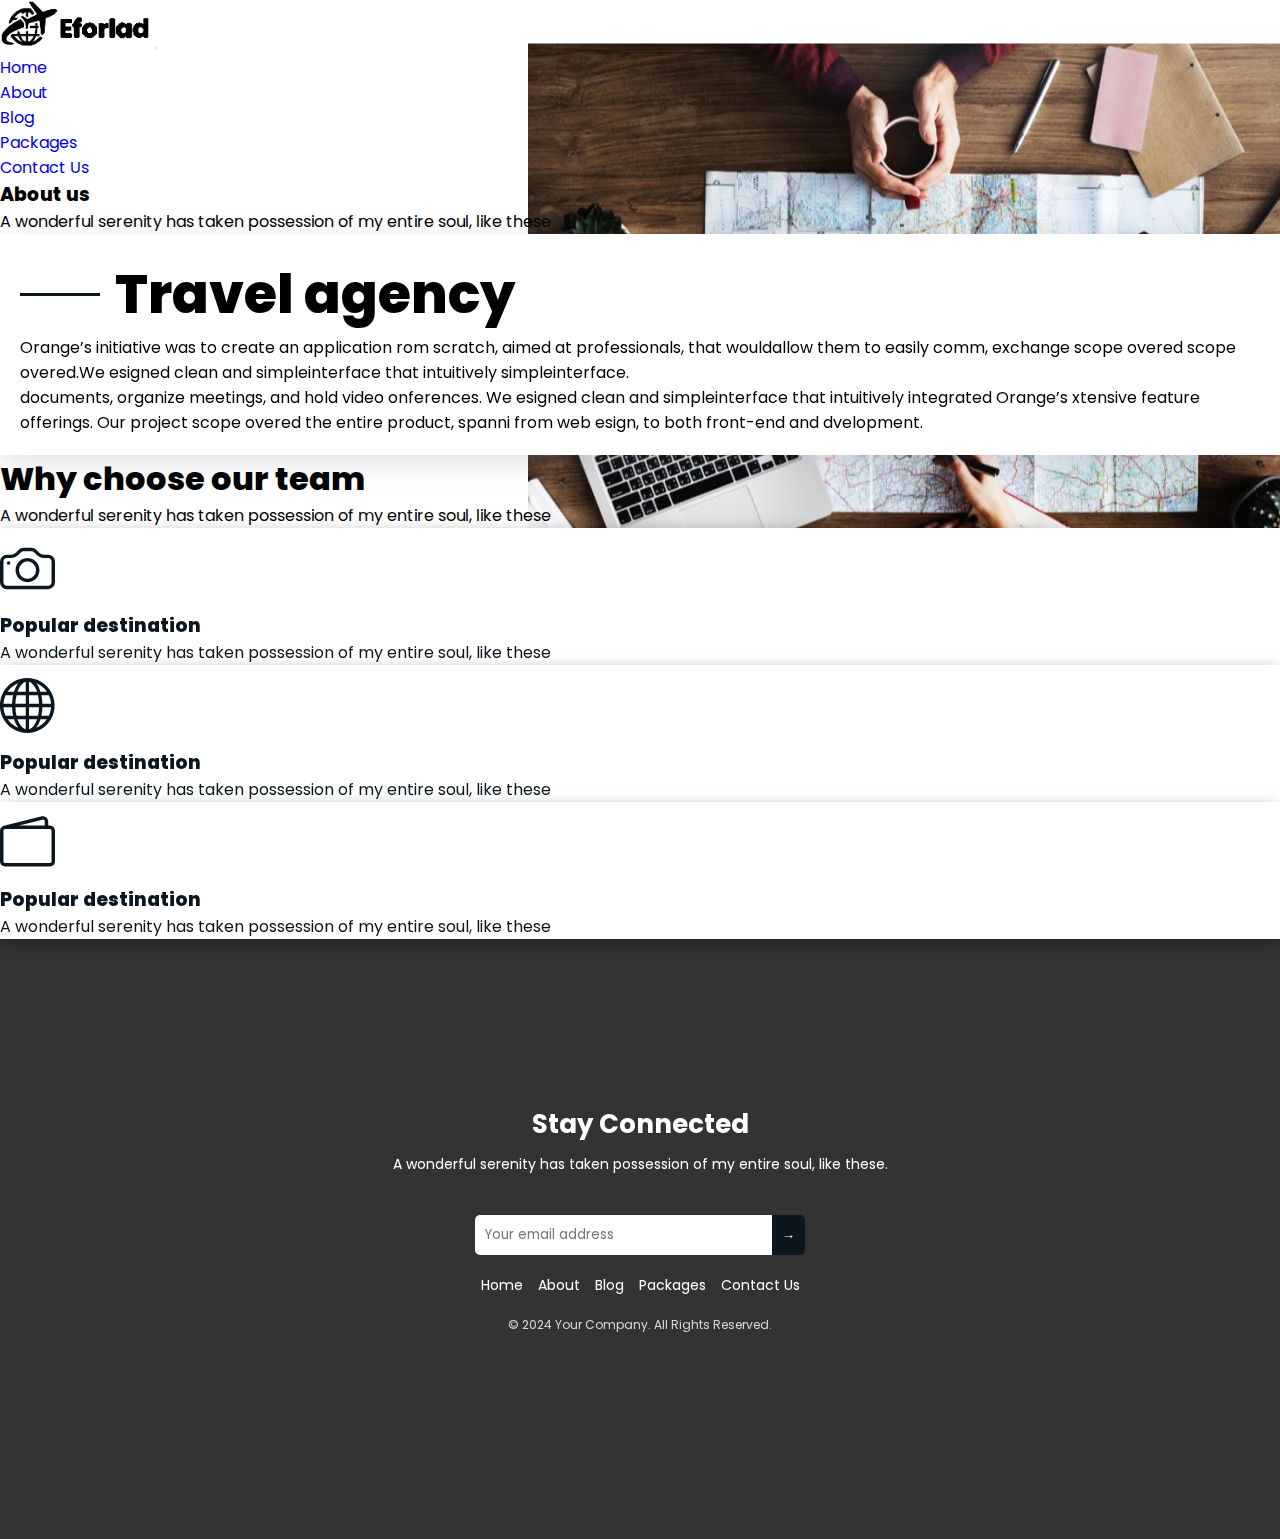
<file: about.html>
<!DOCTYPE html>
<html lang="en">

<head>
  <meta charset="UTF-8">
  <meta name="viewport" content="width=device-width, initial-scale=1.0">
  <title>Eforlad | About Us</title>
  <!-- AOS Animation -->
  <link href="https://unpkg.com/aos@2.3.1/dist/aos.css" rel="stylesheet">
  <link href="https://cdn.jsdelivr.net/npm/bootstrap@5.0.2/dist/css/bootstrap.min.css" rel="stylesheet"
    integrity="sha384-EVSTQN3/azprG1Anm3QDgpJLIm9Nao0Yz1ztcQTwFspd3yD65VohhpuuCOmLASjC" crossorigin="anonymous">
  <link rel="stylesheet" href="https://cdn.jsdelivr.net/npm/bootstrap-icons@1.11.3/font/bootstrap-icons.min.css">
  <link rel="stylesheet" href="style.css">
</head>

<body>
  <div class="container-fluid p-5">
    <!-- navbar -->
    <nav class="navbar navbar-expand-lg navbar-light">
      <div class="container-fluid">
        <a class="navbar-brand" href="#"><img src="./imgs/logoDark.png" alt=""></a>
        <button class="navbar-toggler" type="button" data-bs-toggle="collapse" data-bs-target="#navbarSupportedContent"
          aria-controls="navbarSupportedContent" aria-expanded="false" aria-label="Toggle navigation">
          <span class="navbar-toggler-icon"></span>
        </button>
        <div class="collapse navbar-collapse justify-content-end" id="navbarSupportedContent">
          <ul class="navbar-nav ms-auto mb-2 mb-lg-0 d-flex gap-4">
            <li class="nav-item"><a class="nav-link " href="index.html">Home</a></li>
            <li class="nav-item"><a class="nav-link active" href="about.html">About</a></li>
            <li class="nav-item"><a class="nav-link " href="blog.html">Blog</a></li>
            <li class="nav-item"><a class="nav-link " href="packages.html">Packages</a></li>
            <li class="nav-item"><a class="nav-link " href="Contactus.html">Contact Us</a></li>
          </ul>
        </div>
      </div>
    </nav>

    <!-- title -->
    <div class="row mb-5 pb-5 pt-5 mt-5 d-flex text-dark justify-content-center">
      <div class="col-md-10 col-xl-8 text-center">
        <h3 class="mb-4 poppins-extrabold px-5 mx-5 pb-3"><span class="border-bottom">About us</span></h3>
        <p class="mb-4 pb-2 mb-md-5 pb-md-0">
          A wonderful serenity has taken possession of my entire soul, like these
        </p>
      </div>
    </div>

    <!-- Details section -->
    

    <div class="detailsSection row">
      <div  data-aos="fade-up-right" class="title-container  bgWhite col-6">
        <div class="title-wrapper">
          <div class="line"></div>
          <h1 class="poppins-extrabold detailsSecHeading">Travel agency</h1>
        </div>
        <div class="ps-5 ms-5">
          <p>
            Orange’s initiative was to create an application rom scratch, aimed at professionals, that wouldallow them
            to easily comm, exchange scope overed scope overed.We esigned clean and simpleinterface that intuitively
            simpleinterface.          </p>
          <p>
            documents, organize meetings, and hold video onferences. We esigned clean and simpleinterface that
            intuitively integrated Orange’s xtensive feature offerings. Our project scope overed the entire product,
            spanni from web esign, to both front-end and dvelopment.          </p>
        </div>
      </div>
      <div class="col-6 DetailsImg">
        <img src="imgs/about.jpg" class="img-fluid" alt="">
      </div>
    </div>
    

    <!-- Second section -->
    <div class="p-5 mt-5 container-fluid">
      <div class="container">
        <section>
          <div class="row d-flex text-dark p-5 justify-content-center">
            <div class="col-md-10 col-xl-8 text-center">
              <h1 class="mb-4 poppins-extrabold">Why choose our team</h1>
              <p class="mb-4 pb-2 mb-md-5 pb-md-0">
                A wonderful serenity has taken possession of my entire soul, like these
              </p>
            </div>
          </div>
        
          <div class="row row-cols-1 row-cols-sm-2 row-cols-md-3 g-4">
            <div class="col">
              <div  data-aos="zoom-in-up" class="sec2-card d-flex flex-column justify-content-center align-items-center text-center p-4">
                <i class="bi bi-camera icon-style"></i>
                <h3 class="poppins-extrabold pt-4">Popular destination</h3>
                <p class="pt-2">A wonderful serenity has taken possession of my entire soul, like these</p>
              </div>
            </div>
            
            <div class="col">
              <div  data-aos="zoom-in-up"  class="sec2-card d-flex flex-column justify-content-center align-items-center text-center p-4">
                <i class="bi bi-globe icon-style"></i>
                <h3 class="poppins-extrabold pt-4">Popular destination</h3>
                <p class="pt-2">A wonderful serenity has taken possession of my entire soul, like these</p>
              </div>
            </div>
          
            <div class="col">
              <div  data-aos="zoom-in-up"  class="sec2-card d-flex flex-column justify-content-center align-items-center text-center p-4">
                <i class="bi bi-wallet2 icon-style"></i>
                <h3 class="poppins-extrabold pt-4">Popular destination</h3>
                <p class="pt-2">A wonderful serenity has taken possession of my entire soul, like these</p>
              </div>
            </div>  
          </div>
          
        </section>
      </div>
    </div>
  </div>






  <!-- footer -->
  <footer class="footer">
    <div class="footer-overlay">
      <div class="footer-content">
        <h2>Stay Connected</h2>
        <p>A wonderful serenity has taken possession of my entire soul, like these.</p>

        <form class="subscribe-form">
          <input type="email" placeholder="Your email address">
          <button type="submit">→</button>
        </form>

        <nav class="footer-nav">
          <a href="index.html">Home</a>
          <a href="about.html">About</a>
          <a href="blog.html">Blog</a>
          <a href="packages.html">Packages</a>
          <a href="Contactus.html">Contact Us</a>
      </nav>

        <div class="footer-bottom">
          <p>© 2024 Your Company. All Rights Reserved.</p>
        </div>
      </div>
    </div>
  </footer>


  <!-- AOS animation -->
  
  <script src="https://unpkg.com/aos@2.3.1/dist/aos.js"></script>
  <script src="https://cdn.jsdelivr.net/npm/bootstrap@5.0.2/dist/js/bootstrap.bundle.min.js"
    integrity="sha384-MrcW6ZMFYlzcLA8Nl+NtUVF0sA7MsXsP1UyJoMp4YLEuNSfAP+JcXn/tWtIaxVXM"
    crossorigin="anonymous"></script>
  <script src="script.js"></script>
  <script>
    AOS.init();
  </script>
</body>

</html>
</file>
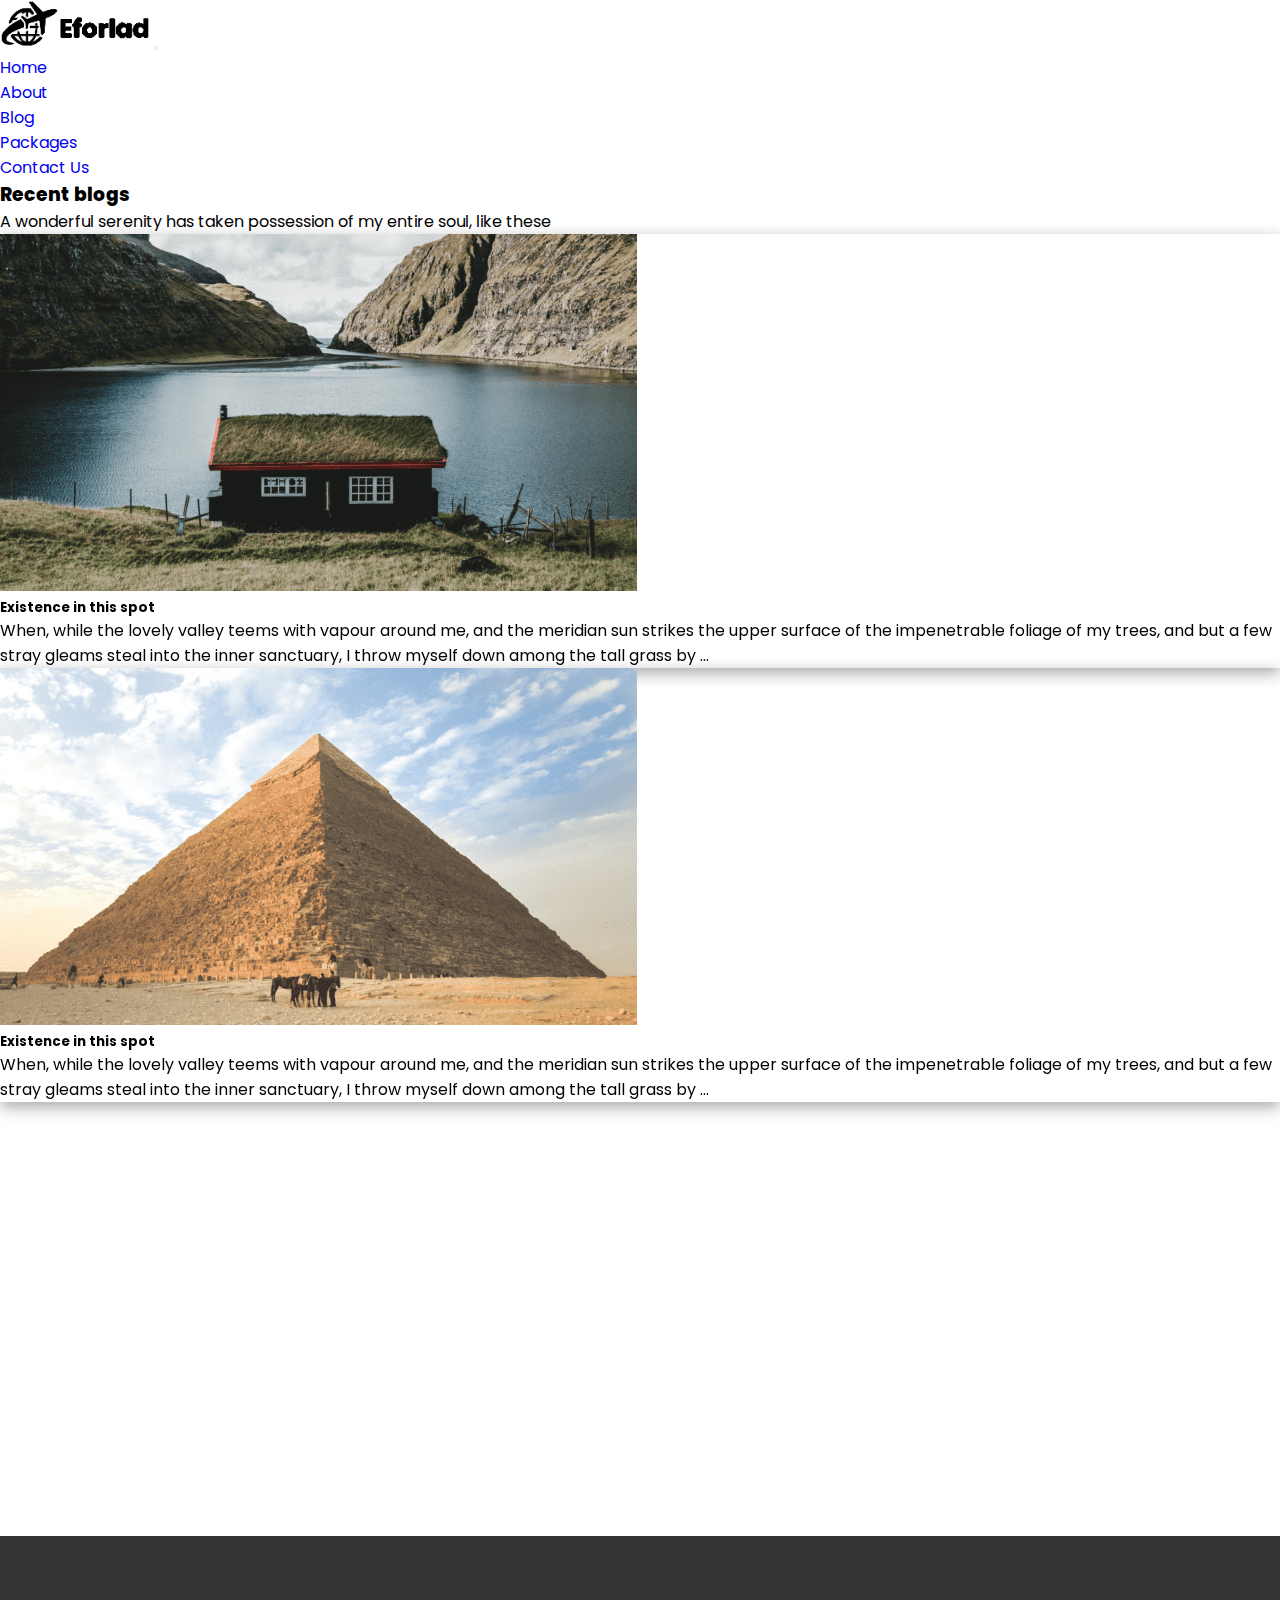
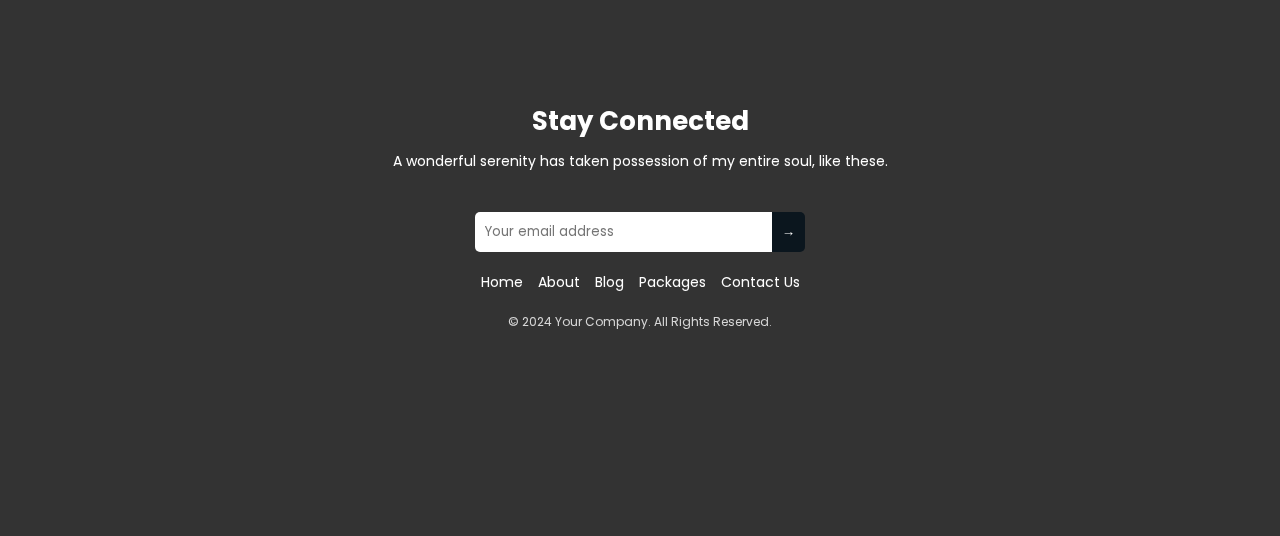
<file: blog.html>
<!DOCTYPE html>
<html lang="en">
<head>
    <meta charset="UTF-8">
    <meta name="viewport" content="width=device-width, initial-scale=1.0">
    <title>Eforlad | Blogs</title>
    <!-- AOS Animation -->
    <link href="https://unpkg.com/aos@2.3.1/dist/aos.css" rel="stylesheet">
    <link href="https://cdn.jsdelivr.net/npm/bootstrap@5.0.2/dist/css/bootstrap.min.css" rel="stylesheet"
    integrity="sha384-EVSTQN3/azprG1Anm3QDgpJLIm9Nao0Yz1ztcQTwFspd3yD65VohhpuuCOmLASjC" crossorigin="anonymous">
  <link rel="stylesheet" href="https://cdn.jsdelivr.net/npm/bootstrap-icons@1.11.3/font/bootstrap-icons.min.css">
  <link rel="stylesheet" href="style.css">
</head>
<body>
    <div class="container-fluid p-5">
         <!-- navbar -->
      <nav class="navbar navbar-expand-lg navbar-light">
        <div class="container-fluid">
          <a class="navbar-brand" href="#"><img src="./imgs/logoDark.png" alt=""></a>
          <button class="navbar-toggler" type="button" data-bs-toggle="collapse"
            data-bs-target="#navbarSupportedContent" aria-controls="navbarSupportedContent" aria-expanded="false"
            aria-label="Toggle navigation">
            <span class="navbar-toggler-icon"></span>
          </button>
          <div class="collapse navbar-collapse justify-content-end" id="navbarSupportedContent">
            <ul class="navbar-nav ms-auto mb-2 mb-lg-0 d-flex gap-4">
              <li class="nav-item"><a class="nav-link " href="index.html">Home</a></li>
              <li class="nav-item"><a class="nav-link " href="about.html">About</a></li>
              <li class="nav-item"><a class="nav-link active" href="blog.html">Blog</a></li>
              <li class="nav-item"><a class="nav-link " href="packages.html">Packages</a></li>
              <li class="nav-item"><a class="nav-link " href="Contactus.html">Contact Us</a></li>
            </ul>
          </div>
        </div>
      </nav>

      <!-- title -->
      <div class="row pt-5 mt-5 d-flex text-dark justify-content-center">
        <div class="col-md-10 col-xl-8 text-center">
          <h3 class="mb-4 poppins-extrabold px-5 mx-5 pb-3"><span class="border-bottom">Recent blogs</span></h3>
          <p class="mb-4 pb-2 mb-md-5 pb-md-0">
            A wonderful serenity has taken possession of my entire soul, like these
          </p>
        </div>
      </div>

      <!-- blogs -->

    <div class="p-5 mt-5 container-fluid">
      <div class="container">
        <section>
          
        
          <div class="row row-cols-1 row-cols-md-3 g-4">
            <div class="col">
              <div   data-aos="zoom-in-up"  class="card blog-cards">
                <img src="imgs/blog1.png" class="card-img-top" alt="Hollywood Sign on The Hill"/>
                <div class="card-body m-4  p-3">
                  <h5 class="card-title">Existence in this spot</h5>
                  <p class="card-text">
                    When, while the lovely valley teems with vapour around me, and the meridian sun strikes the upper surface of the impenetrable foliage of my trees, and but a few stray gleams steal into the inner sanctuary, I throw myself down among the tall grass by ...
                  </p>
                </div>
              </div>
            </div>
            <div class="col">
              <div   data-aos="zoom-in-up"  class="card blog-cards">
                <img src="imgs/blog2.png" class="card-img-top" alt="Palm Springs Road"/>
                <div class="card-body m-4 p-3">
                  <h5 class="card-title">Existence in this spot</h5>
                  <p class="card-text">
                    When, while the lovely valley teems with vapour around me, and the meridian sun strikes the upper surface of the impenetrable foliage of my trees, and but a few stray gleams steal into the inner sanctuary, I throw myself down among the tall grass by ...
                  </p>
                </div>
              </div>
            </div>
            <div class="col">
              <div   data-aos="zoom-in-up"  class="card blog-cards">
                <img src="imgs/blog3.png" class="card-img-top" alt="Los Angeles Skyscrapers"/>
                <div class="card-body m-4  p-3">
                  <h5 class="card-title">Existence in this spot</h5>
                  <p class="card-text">
                    When, while the lovely valley teems with vapour around me, and the meridian sun strikes the upper surface of the impenetrable foliage of my trees, and but a few stray gleams steal into the inner sanctuary, I throw myself down among the tall grass by ...
                  </p>
                                </div>
              </div>
            </div>
           
          </div>
        </section>
      </div>
    </div>
    
    </div>






     <!-- footer -->
  <footer class="footer">
    <div class="footer-overlay">
      <div class="footer-content">
        <h2>Stay Connected</h2>
        <p>A wonderful serenity has taken possession of my entire soul, like these.</p>
        
        <form class="subscribe-form">
          <input type="email" placeholder="Your email address">
          <button type="submit">→</button>
        </form>
        
        <nav class="footer-nav">
          <a href="index.html">Home</a>
          <a href="about.html">About</a>
          <a href="blog.html">Blog</a>
          <a href="packages.html">Packages</a>
          <a href="Contactus.html">Contact Us</a>
      </nav>
  
        <div class="footer-bottom">
          <p>© 2024 Your Company. All Rights Reserved.</p>
        </div>
      </div>
    </div>
  </footer>
  

    <!-- AOS animation -->
  
  <script src="https://unpkg.com/aos@2.3.1/dist/aos.js"></script>
    <script src="https://cdn.jsdelivr.net/npm/bootstrap@5.0.2/dist/js/bootstrap.bundle.min.js"
    integrity="sha384-MrcW6ZMFYlzcLA8Nl+NtUVF0sA7MsXsP1UyJoMp4YLEuNSfAP+JcXn/tWtIaxVXM"
    crossorigin="anonymous"></script>
    <script src="script.js"></script>
    <script>
      AOS.init();
    </script>
</body>
</html>
</file>
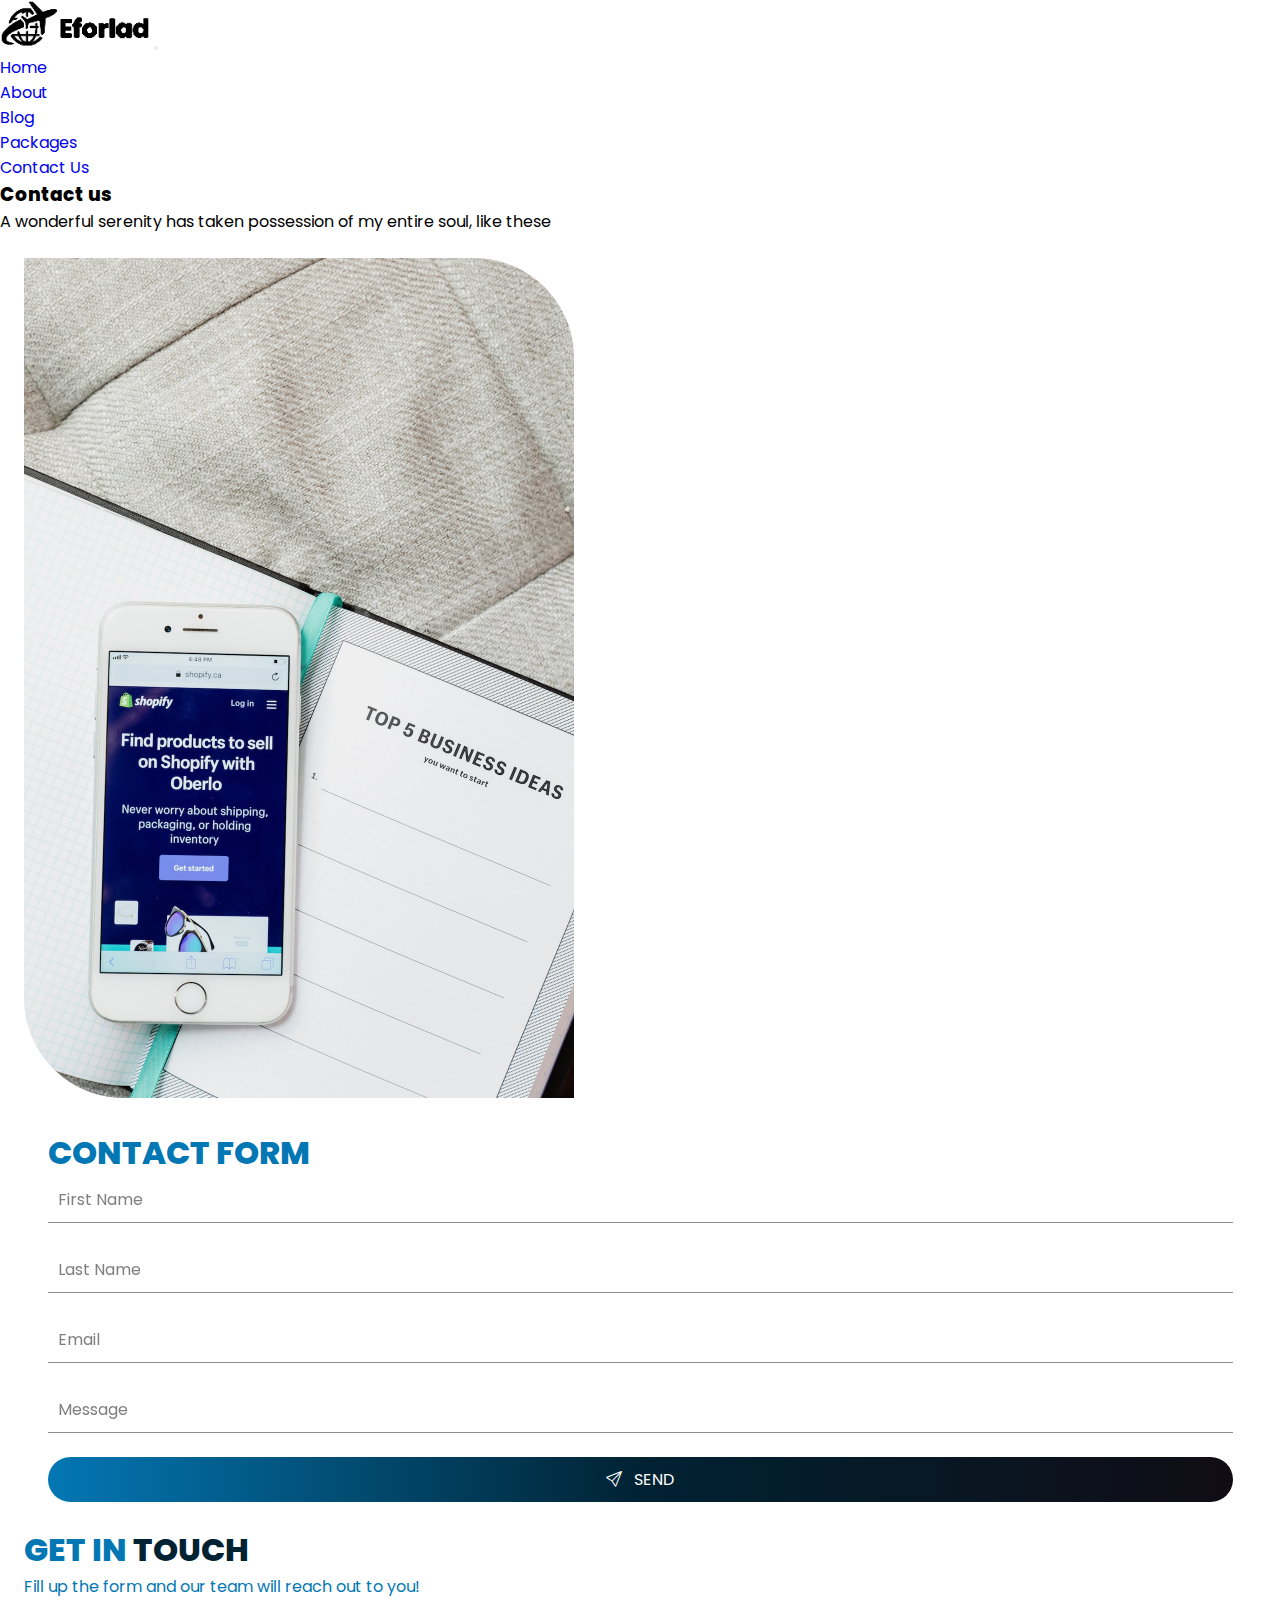
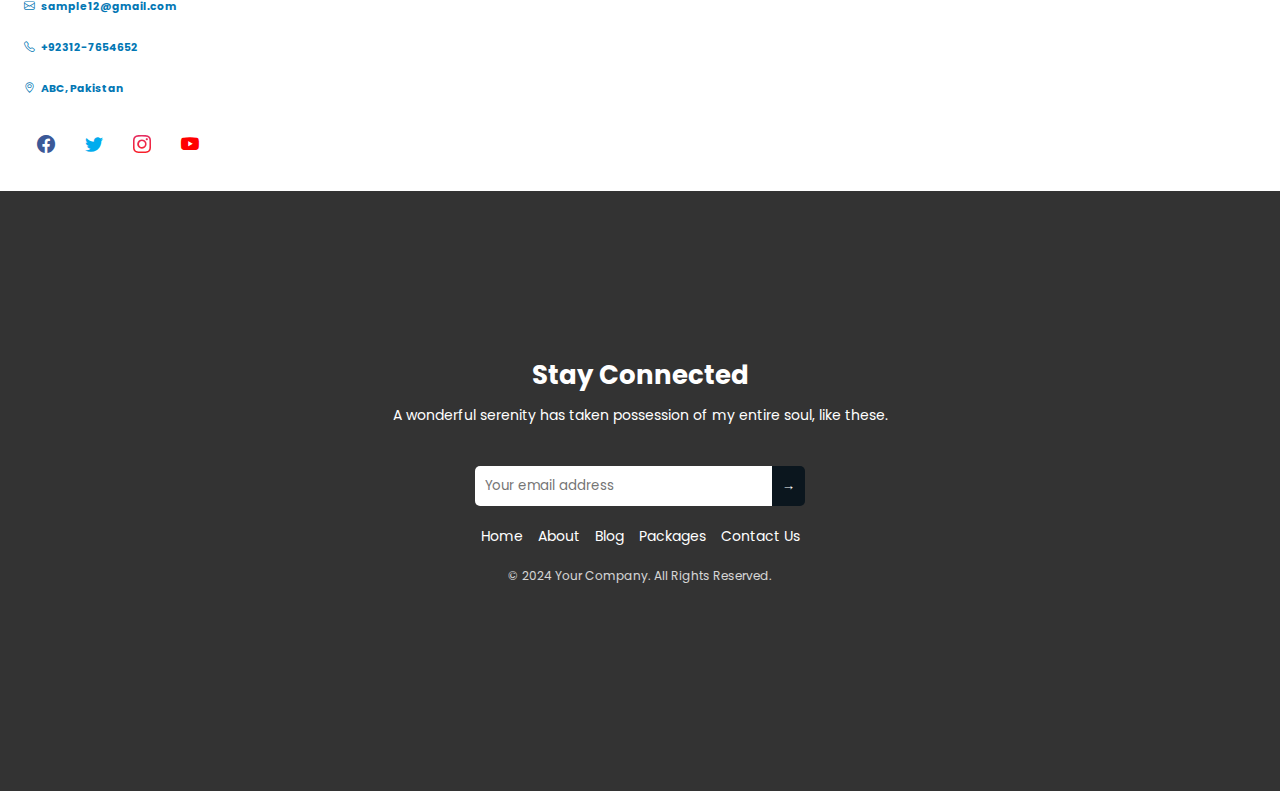
<file: ContactUs.html>
<!DOCTYPE html>
<html lang="en">
<head>
    <meta charset="UTF-8">
    <meta name="viewport" content="width=device-width, initial-scale=1.0">
    <title>Eforlad | Contact Us</title>
    <!-- AOS Animation -->
    <link href="https://unpkg.com/aos@2.3.1/dist/aos.css" rel="stylesheet">
    <link href="https://cdn.jsdelivr.net/npm/bootstrap@5.0.2/dist/css/bootstrap.min.css" rel="stylesheet"
    integrity="sha384-EVSTQN3/azprG1Anm3QDgpJLIm9Nao0Yz1ztcQTwFspd3yD65VohhpuuCOmLASjC" crossorigin="anonymous">
  <link rel="stylesheet" href="https://cdn.jsdelivr.net/npm/bootstrap-icons@1.11.3/font/bootstrap-icons.min.css">
  <link rel="stylesheet" href="style.css">
</head>
<body>
    <div class="container-fluid p-5">
         <!-- navbar -->
      <nav class="navbar navbar-expand-lg navbar-light">
        <div class="container-fluid">
          <a class="navbar-brand" href="#"><img src="./imgs/logoDark.png" alt=""></a>
          <button class="navbar-toggler" type="button" data-bs-toggle="collapse"
            data-bs-target="#navbarSupportedContent" aria-controls="navbarSupportedContent" aria-expanded="false"
            aria-label="Toggle navigation">
            <span class="navbar-toggler-icon"></span>
          </button>
          <div class="collapse navbar-collapse justify-content-end" id="navbarSupportedContent">
            <ul class="navbar-nav ms-auto mb-2 mb-lg-0 d-flex gap-4">
              <li class="nav-item"><a class="nav-link " href="index.html">Home</a></li>
              <li class="nav-item"><a class="nav-link " href="about.html">About</a></li>
              <li class="nav-item"><a class="nav-link " href="blog.html">Blog</a></li>
              <li class="nav-item"><a class="nav-link " href="packages.html">Packages</a></li>
              <li class="nav-item"><a class="nav-link active" href="Contactus.html">Contact Us</a></li>
            </ul>
          </div>
        </div>
      </nav>

      <!-- title -->
      <div class="row pt-5 mt-5 d-flex text-dark justify-content-center">
        <div class="col-md-10 col-xl-8 text-center">
          <h3 class="mb-4 poppins-extrabold px-5 mx-5 pb-3"><span class="border-bottom">Contact us</span></h3>
          <p class="mb-4 pb-2 mb-md-5 pb-md-0">
            A wonderful serenity has taken possession of my entire soul, like these
          </p>
        </div>
      </div>

      <!-- <div id="vid-parent">
        <img src="Contact Form.png" class="img-fluid" alt="">
    </div> -->
    <div class="container d-flex justify-content-center align-items-center" id="content">
        <div class="bgTransparent">
            <div class="row inner-content">
                <div class="col-lg-4 col-md-4 d-flex justify-content-center">
                    <img src="imgs/unsplash_TyanDMPxwHc.png" class="img-fluid" alt="">
                </div>
                <div class="col-lg-4 col-md-4">
                    <div class="container ps-0 pe-0 pt-3">
                        <div class="p-1">
                            <div class="inner-content">
                                <div class="text-center text-dark">
                                    <h1 class="mb-5 poppins-extrabold">CONTACT FORM</h1>
                                    <form id="myForm">
                                        <div class="input-group">
                                            <input type="text" id="fName" placeholder=" " required>
                                            <label for="fName" class="placeholder">First Name</label>
                                            <p id="fnameError" class="error-msg"></p>
                                        </div>
                                        <div class="input-group">
                                            <input type="text" id="lName" placeholder=" " required>
                                            <label for="lName" class="placeholder">Last Name</label>
                                            <p id="lnameError" class="error-msg"></p>
                                        </div>
                                        <div class="input-group">
                                            <input type="email" id="email" placeholder=" " required>
                                            <label for="email" class="placeholder">Email</label>
                                            <p id="emailError" class="error-msg"></p>
                                        </div>
                                        <div class="input-group">
                                            <input type="text" id="msg" placeholder=" " required>
                                            <label for="msg" class="placeholder">Message</label>
                                            <p id="msgError" class="error-msg"></p>
                                        </div>
                                        <div class="mt-5">
                                            <button class="gradient-btn" type="submit"><i class="bi bi-send"></i> &nbsp;
                                                SEND</button>
                                        </div>
                                    </form>

                                </div>
                            </div>
                        </div>
                    </div>
                </div>
                <div class="col-lg-4 col-md-4">
                    <div class="pt-5">
                        <h1 class="text-dark poppins-extrabold">GET IN <span class="blue">TOUCH</span></h1>
                        <p class="text-dark mb-5 pb-5">Fill up the form and our team will reach out to you!</p>
                        <h6 class="text-dark"><i class="bi bi-envelope"></i> &nbsp; sample12@gmail.com</h6>
                        <br>
                        <h6 class="text-dark"><i class="bi bi-telephone"></i> &nbsp; +92312-7654652</h6>
                        <br>
                        <h6 class="text-dark mb-5"><i class="bi bi-geo-alt"></i> &nbsp; ABC, Pakistan</h6>
                        <br>

                        <div class="mb-5">
                            <div class="foricon">
                                <a href="#" class="me-1"><i class="bi bi-facebook p-1"></i></a>
                                <a href="#" class="me-1"><i class="bi bi-twitter p-1"></i></a>
                                <a href="#" class="me-1"><i class="bi bi-instagram p-1"></i></a>
                                <a href="#" class="me-1"><i class="bi bi-youtube p-1"></i></a>
                            </div>
                        </div>
                    </div>
                </div>
            </div>
        </div>
    </div>
    
    </div>






     <!-- footer -->
  <footer class="footer">
    <div class="footer-overlay">
      <div class="footer-content">
        <h2>Stay Connected</h2>
        <p>A wonderful serenity has taken possession of my entire soul, like these.</p>
        
        <form class="subscribe-form">
          <input type="email" placeholder="Your email address">
          <button type="submit">→</button>
        </form>
        
        <nav class="footer-nav">
          <a href="index.html">Home</a>
          <a href="about.html">About</a>
          <a href="blog.html">Blog</a>
          <a href="packages.html">Packages</a>
          <a href="Contactus.html">Contact Us</a>
      </nav>
  
        <div class="footer-bottom">
          <p>© 2024 Your Company. All Rights Reserved.</p>
        </div>
      </div>
    </div>
  </footer>
  
    <!-- AOS animation -->
  
  <script src="https://unpkg.com/aos@2.3.1/dist/aos.js"></script>
    <script src="https://cdn.jsdelivr.net/npm/bootstrap@5.0.2/dist/js/bootstrap.bundle.min.js"
    integrity="sha384-MrcW6ZMFYlzcLA8Nl+NtUVF0sA7MsXsP1UyJoMp4YLEuNSfAP+JcXn/tWtIaxVXM"
    crossorigin="anonymous"></script>
    <script src="script.js"></script>
    <script>
      AOS.init();
    </script>
</body>
</html>
</file>
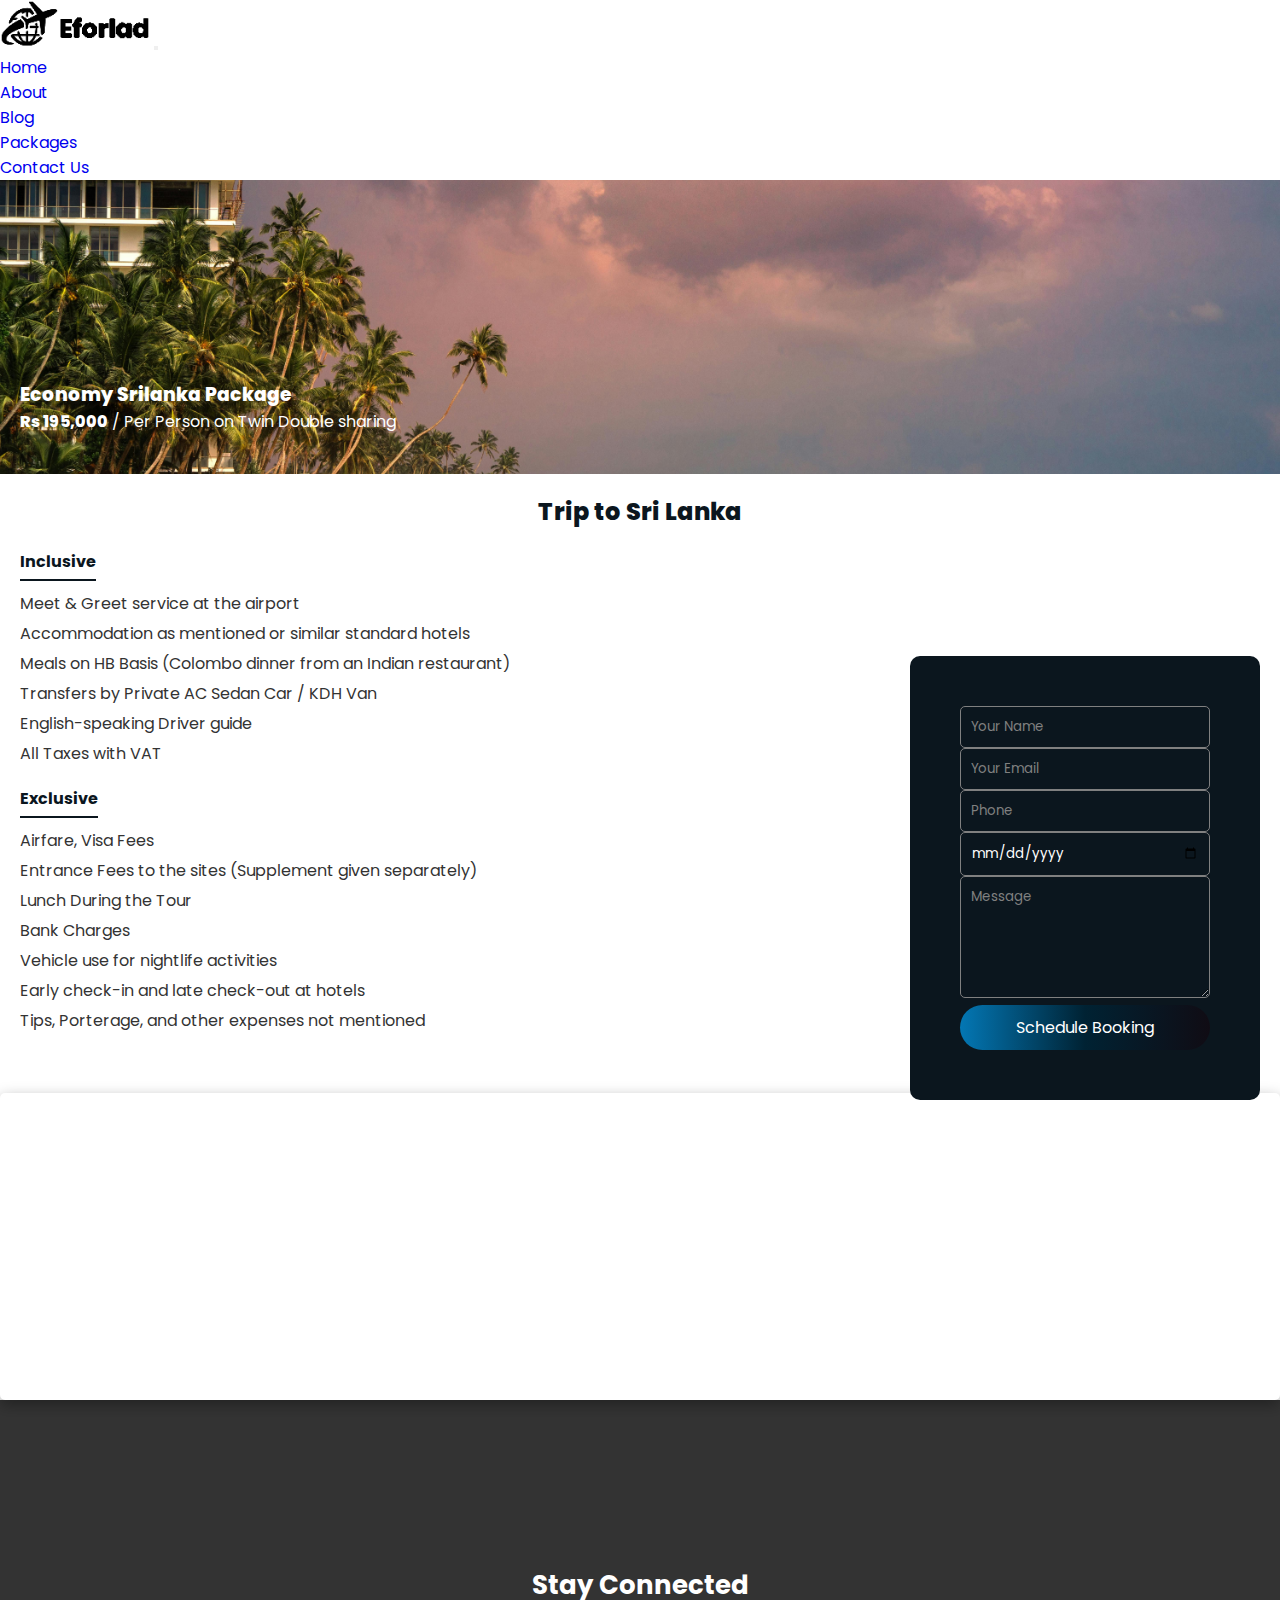
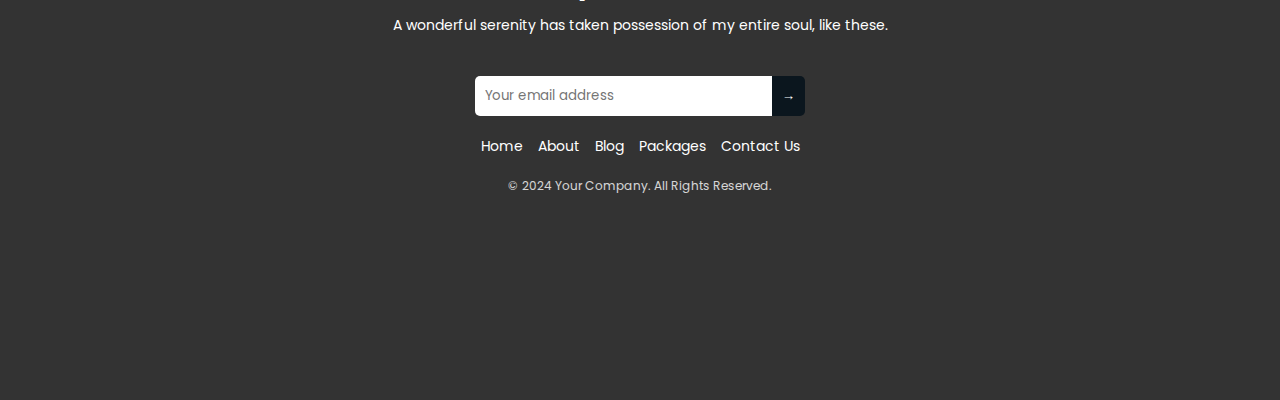
<file: PackageDetails.html>
<!DOCTYPE html>
<html lang="en">
<head>
    <meta charset="UTF-8">
    <meta name="viewport" content="width=device-width, initial-scale=1.0">
    <title>Eforlad | Package Details</title>
    <!-- AOS Animation -->
    <link href="https://unpkg.com/aos@2.3.1/dist/aos.css" rel="stylesheet">
    <link href="https://cdn.jsdelivr.net/npm/bootstrap@5.0.2/dist/css/bootstrap.min.css" rel="stylesheet"
    integrity="sha384-EVSTQN3/azprG1Anm3QDgpJLIm9Nao0Yz1ztcQTwFspd3yD65VohhpuuCOmLASjC" crossorigin="anonymous">
  <link rel="stylesheet" href="https://cdn.jsdelivr.net/npm/bootstrap-icons@1.11.3/font/bootstrap-icons.min.css">
  <link rel="stylesheet" href="style.css">
</head>
<body>
    <div class="container-fluid pt-5 pb-5">
         <!-- navbar -->
      <nav class="navbar navbar-expand-lg navbar-light px-5">
        <div class="container-fluid">
          <a class="navbar-brand" href="#"><img src="./imgs/logoDark.png" alt=""></a>
          <button class="navbar-toggler" type="button" data-bs-toggle="collapse"
            data-bs-target="#navbarSupportedContent" aria-controls="navbarSupportedContent" aria-expanded="false"
            aria-label="Toggle navigation">
            <span class="navbar-toggler-icon"></span>
          </button>
          <div class="collapse navbar-collapse justify-content-end" id="navbarSupportedContent">
            <ul class="navbar-nav ms-auto mb-2 mb-lg-0 d-flex gap-4">
              <li class="nav-item"><a class="nav-link " href="index.html">Home</a></li>
              <li class="nav-item"><a class="nav-link " href="about.html">About</a></li>
              <li class="nav-item"><a class="nav-link " href="blog.html">Blog</a></li>
              <li class="nav-item"><a class="nav-link " href="packages.html">Packages</a></li>
              <li class="nav-item"><a class="nav-link " href="Contactus.html">Contact Us</a></li>
            </ul>
          </div>
        </div>
      </nav>

      <!-- title -->
      <div class="row pt-5 mt-5 d-flex text-light align-items-start justify-content-start custom-bg">
        <div class="col-md-10 col-xl-8 text-center">
            <h3 class="poppins-extrabold px-5 mx-5 pb-3">
                <span class="border-bottom">Economy Srilanka Package</span>
            </h3>
            <p class="mb-4 pb-2 mb-md-5 pb-md-0">
                <span class="poppins-extrabold">Rs 195,000</span> / Per Person on Twin Double sharing
            </p>
        </div>
    </div>
    <div class="container-fluid">
        <div class="row">
            <div class="col-lg-8 col-md-12">
                <div class="package-container p-4">
                    <h2 class="package-title poppins-extrabold p-5">Trip to Sri Lanka</h2>
                    
                    <div class="package-section">
                        <h4 class="section-title">Inclusive</h4>
                        <ul class="package-list">
                            <li>Meet & Greet service at the airport</li>
                            <li>Accommodation as mentioned or similar standard hotels</li>
                            <li>Meals on HB Basis (Colombo dinner from an Indian restaurant)</li>
                            <li>Transfers by Private AC Sedan Car / KDH Van</li>
                            <li>English-speaking Driver guide</li>
                            <li>All Taxes with VAT</li>
                        </ul>
                    </div>
    
                    <div class="package-section">
                        <h4 class="section-title">Exclusive</h4>
                        <ul class="package-list">
                            <li>Airfare, Visa Fees</li>
                            <li>Entrance Fees to the sites (Supplement given separately)</li>
                            <li>Lunch During the Tour</li>
                            <li>Bank Charges</li>
                            <li>Vehicle use for nightlife activities</li>
                            <li>Early check-in and late check-out at hotels</li>
                            <li>Tips, Porterage, and other expenses not mentioned</li>
                        </ul>
                    </div>
                </div>
    
                <!-- Google Map -->
                <div class="map-container mt-4">
                    <iframe 
                        src="https://www.google.com/maps/embed?pb=!1m18!1m12!1m3!1d3958.951560062323!2d80.77179727501962!3d7.142762516095394!2m3!1f0!2f0!3f0!3m2!1i1024!2i768!4f13.1!3m3!1m2!1s0x3ae3714f43c93ff7%3A0xe6c4e3b682d2f14c!2sSri%20Lanka!5e0!3m2!1sen!2s!4v1711330201689!5m2!1sen!2s" 
                        width="100%" 
                        height="300" 
                        style="border:0;" 
                        allowfullscreen="" 
                        loading="lazy">
                    </iframe>
                </div>
            </div>
    
            <!-- Form Section -->
            <div class="col-lg-4 col-md-12 formDiv mt-4 mt-lg-0">
                <div class="custom-form-container">
                    <form action="">
                        <div class="mb-3">
                            <input type="text" class="form-control custom-input" placeholder="Your Name">
                        </div>
                        <div class="mb-3">
                            <input type="email" class="form-control custom-input" placeholder="Your Email">
                        </div>
                        <div class="mb-3">
                            <input type="text" class="form-control custom-input" placeholder="Phone">
                        </div>
                        <div class="mb-3">
                            <input type="date" class="form-control custom-input">
                        </div>
                        <div class="mb-3">
                            <textarea class="form-control custom-input" rows="5" placeholder="Message"></textarea>
                        </div>
                        <button type="submit" class="gradient-btn">Schedule Booking</button>
                    </form>
                </div>
            </div>
    
        </div>
    </div>
    
    
    </div>






     <!-- footer -->
  <footer class="footer">
    <div class="footer-overlay">
      <div class="footer-content">
        <h2>Stay Connected</h2>
        <p>A wonderful serenity has taken possession of my entire soul, like these.</p>
        
        <form class="subscribe-form">
          <input type="email" placeholder="Your email address">
          <button type="submit">→</button>
        </form>
        
        <nav class="footer-nav">
          <a href="index.html">Home</a>
          <a href="about.html">About</a>
          <a href="blog.html">Blog</a>
          <a href="packages.html">Packages</a>
          <a href="Contactus.html">Contact Us</a>
      </nav>
  
        <div class="footer-bottom">
          <p>© 2024 Your Company. All Rights Reserved.</p>
        </div>
      </div>
    </div>
  </footer>
  
    <!-- AOS animation -->
  
  <script src="https://unpkg.com/aos@2.3.1/dist/aos.js"></script>
    <script src="https://cdn.jsdelivr.net/npm/bootstrap@5.0.2/dist/js/bootstrap.bundle.min.js"
    integrity="sha384-MrcW6ZMFYlzcLA8Nl+NtUVF0sA7MsXsP1UyJoMp4YLEuNSfAP+JcXn/tWtIaxVXM"
    crossorigin="anonymous"></script>
    <script src="script.js"></script>
    <script>
      AOS.init();
    </script>
</body>
</html>
</file>
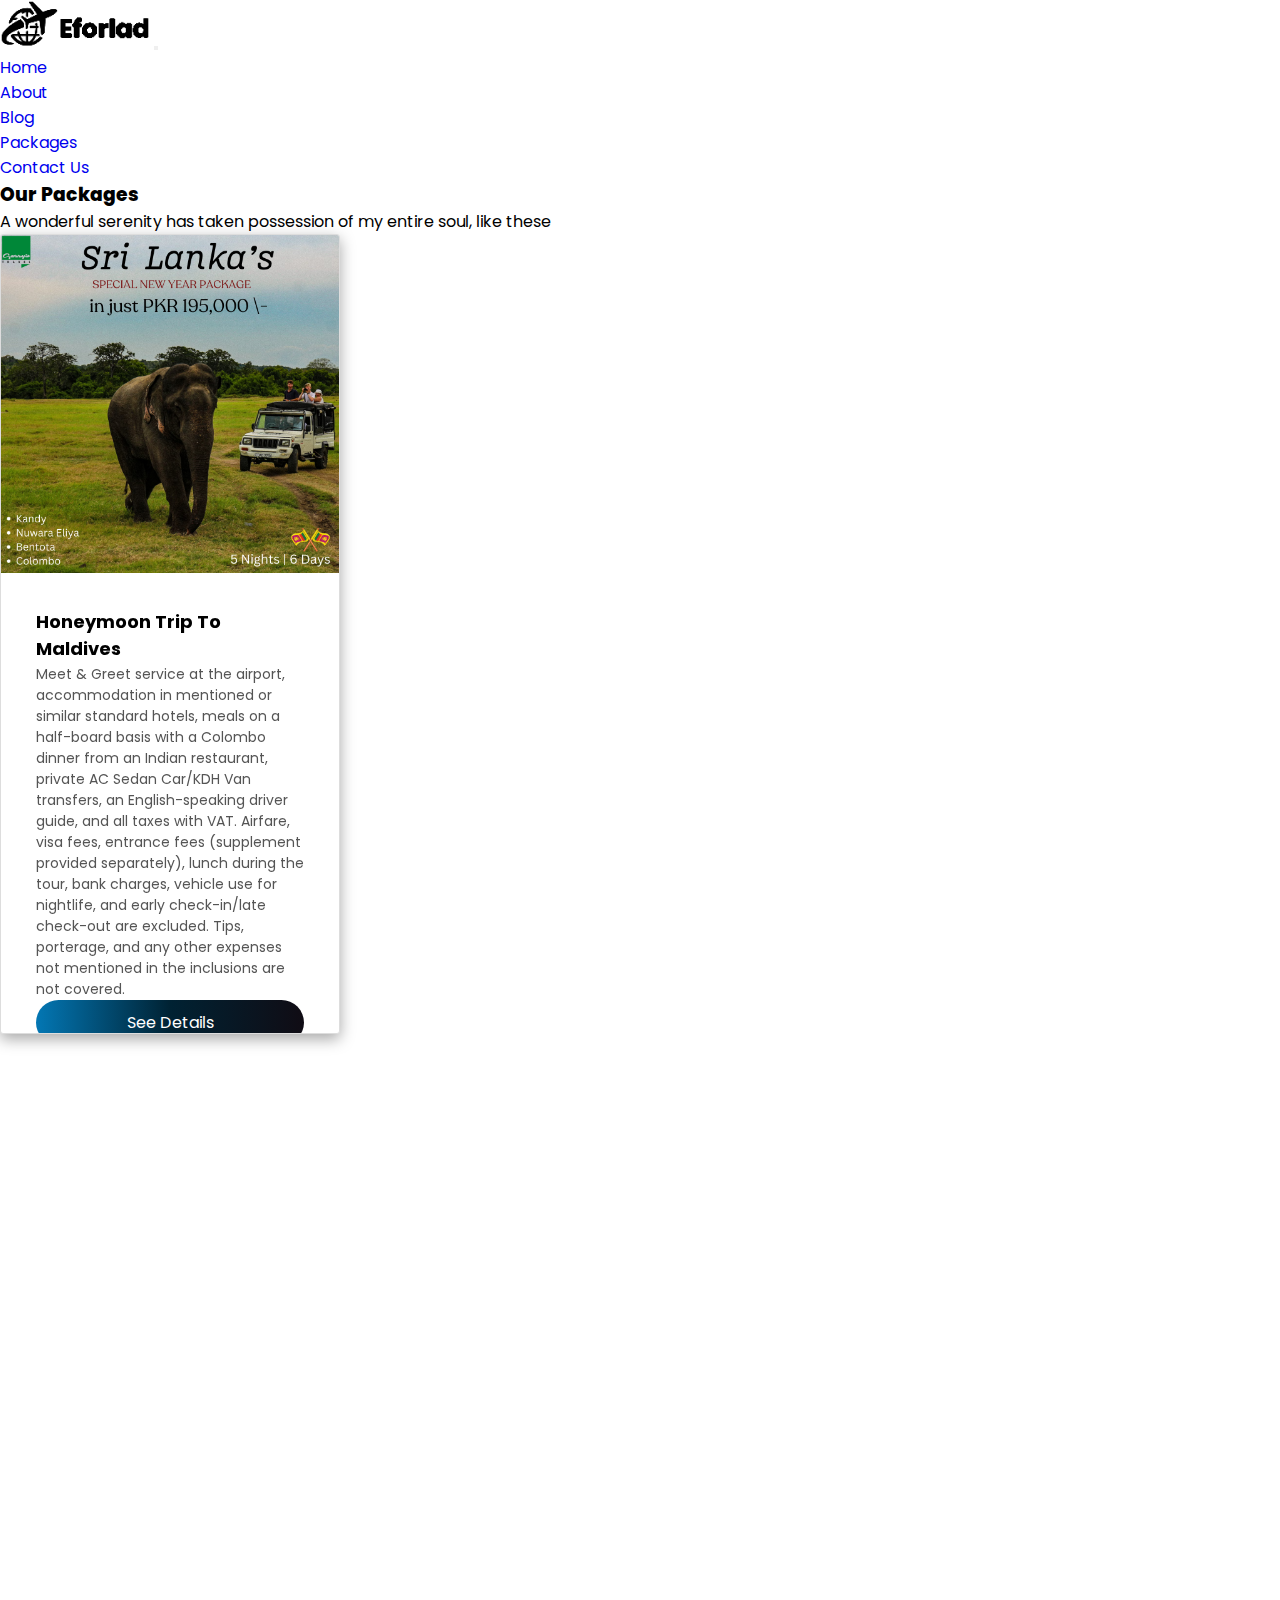
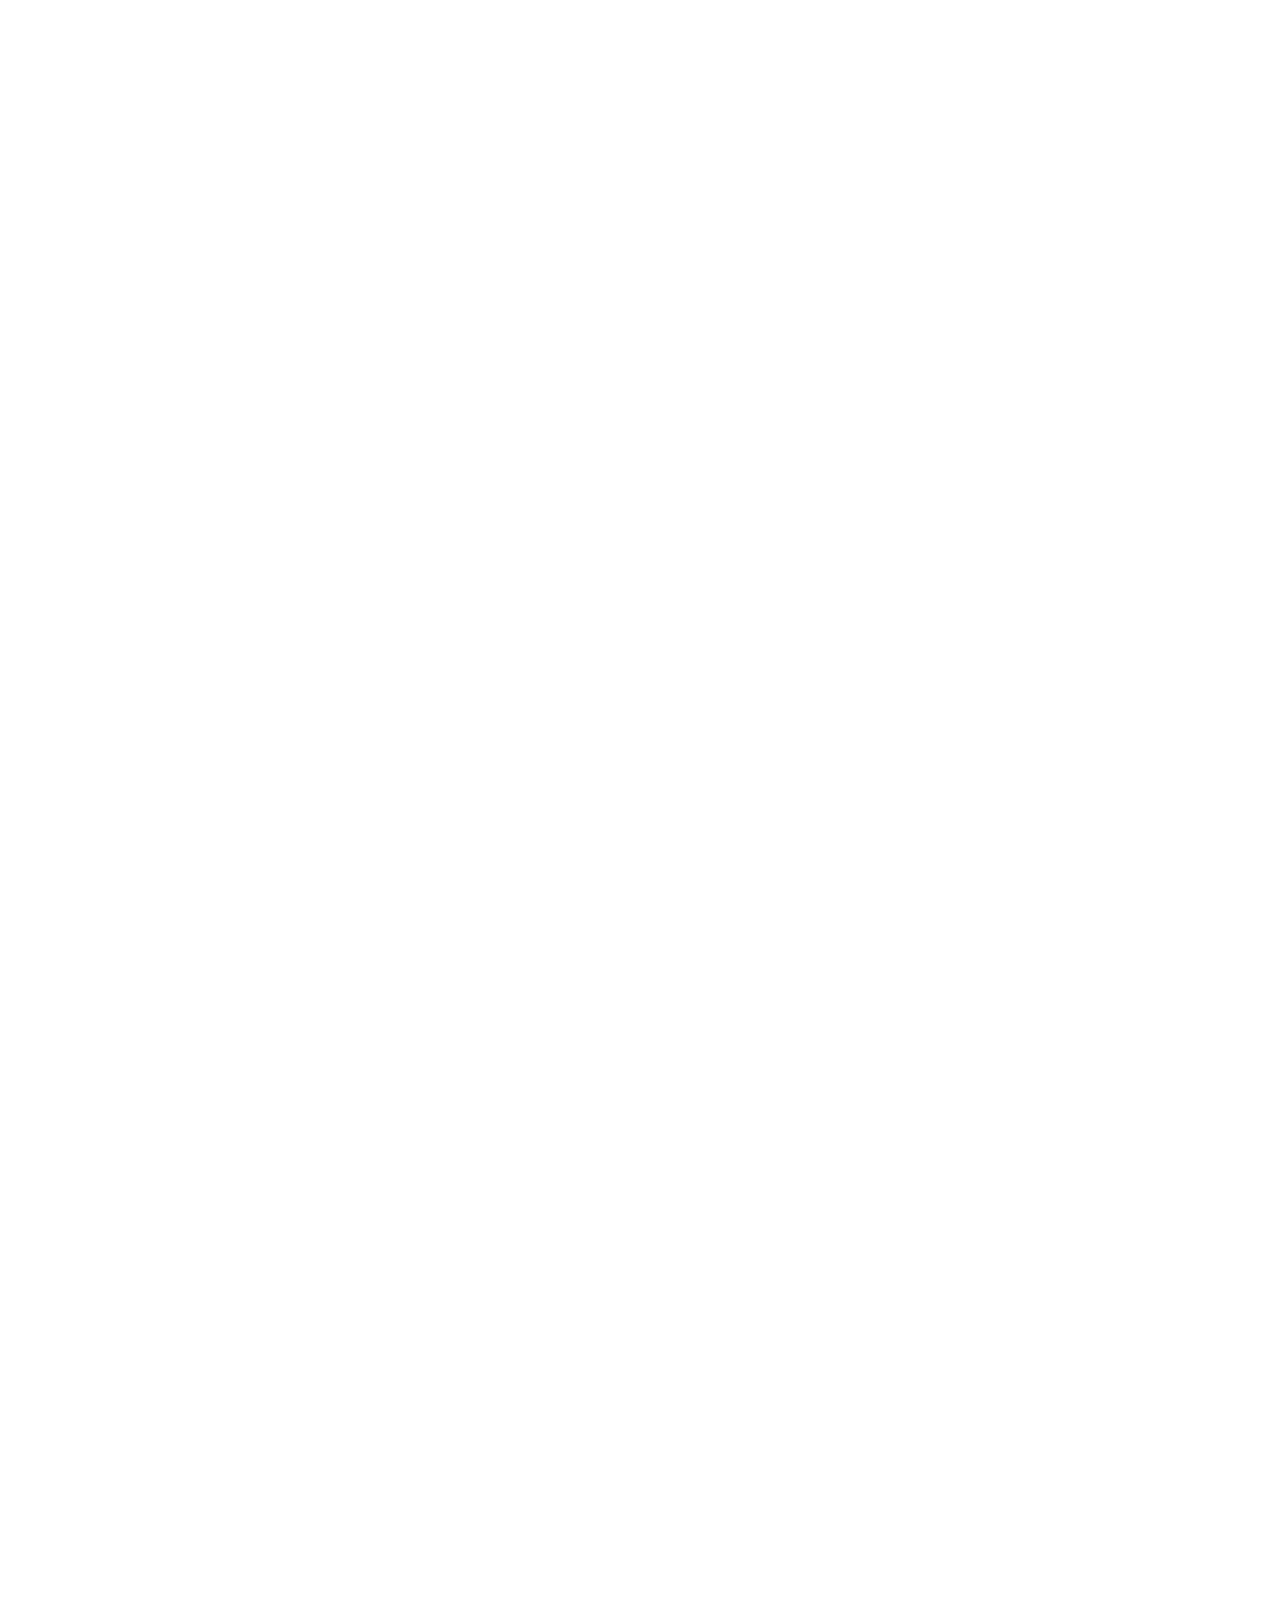
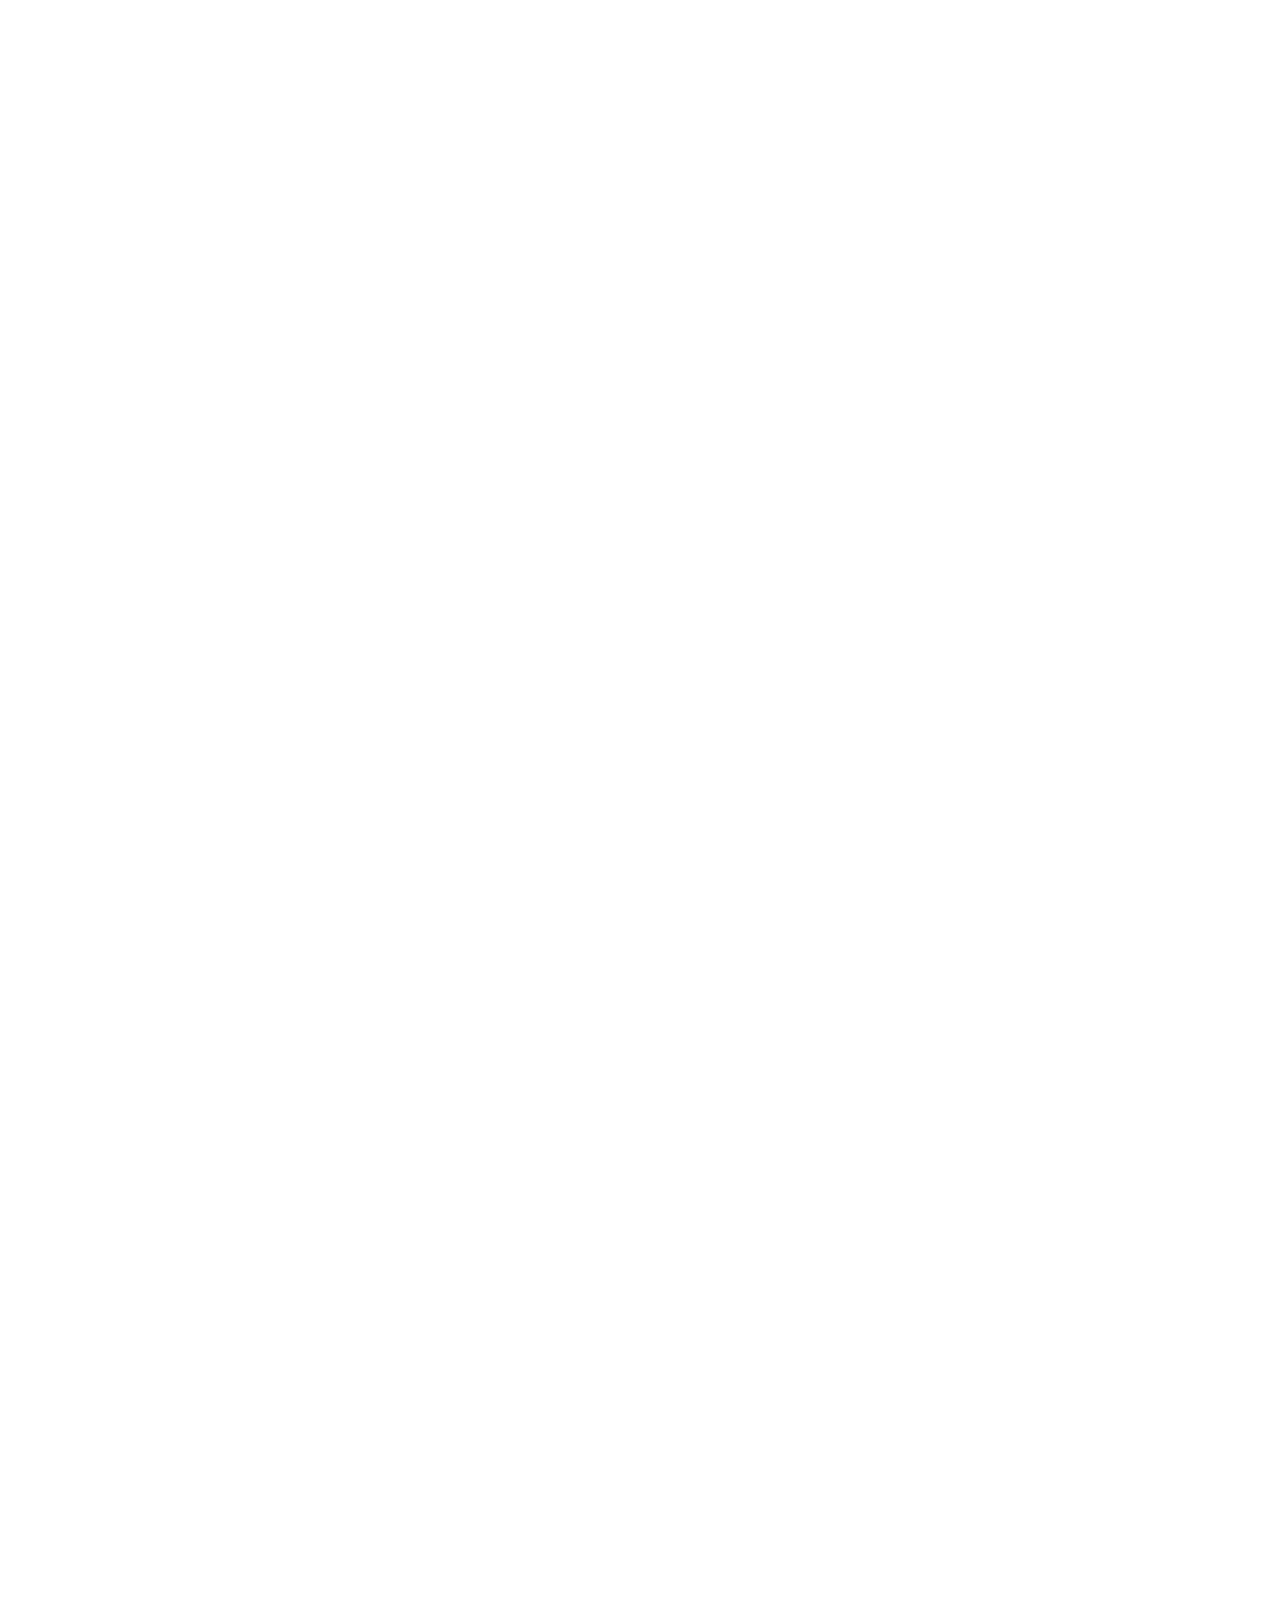
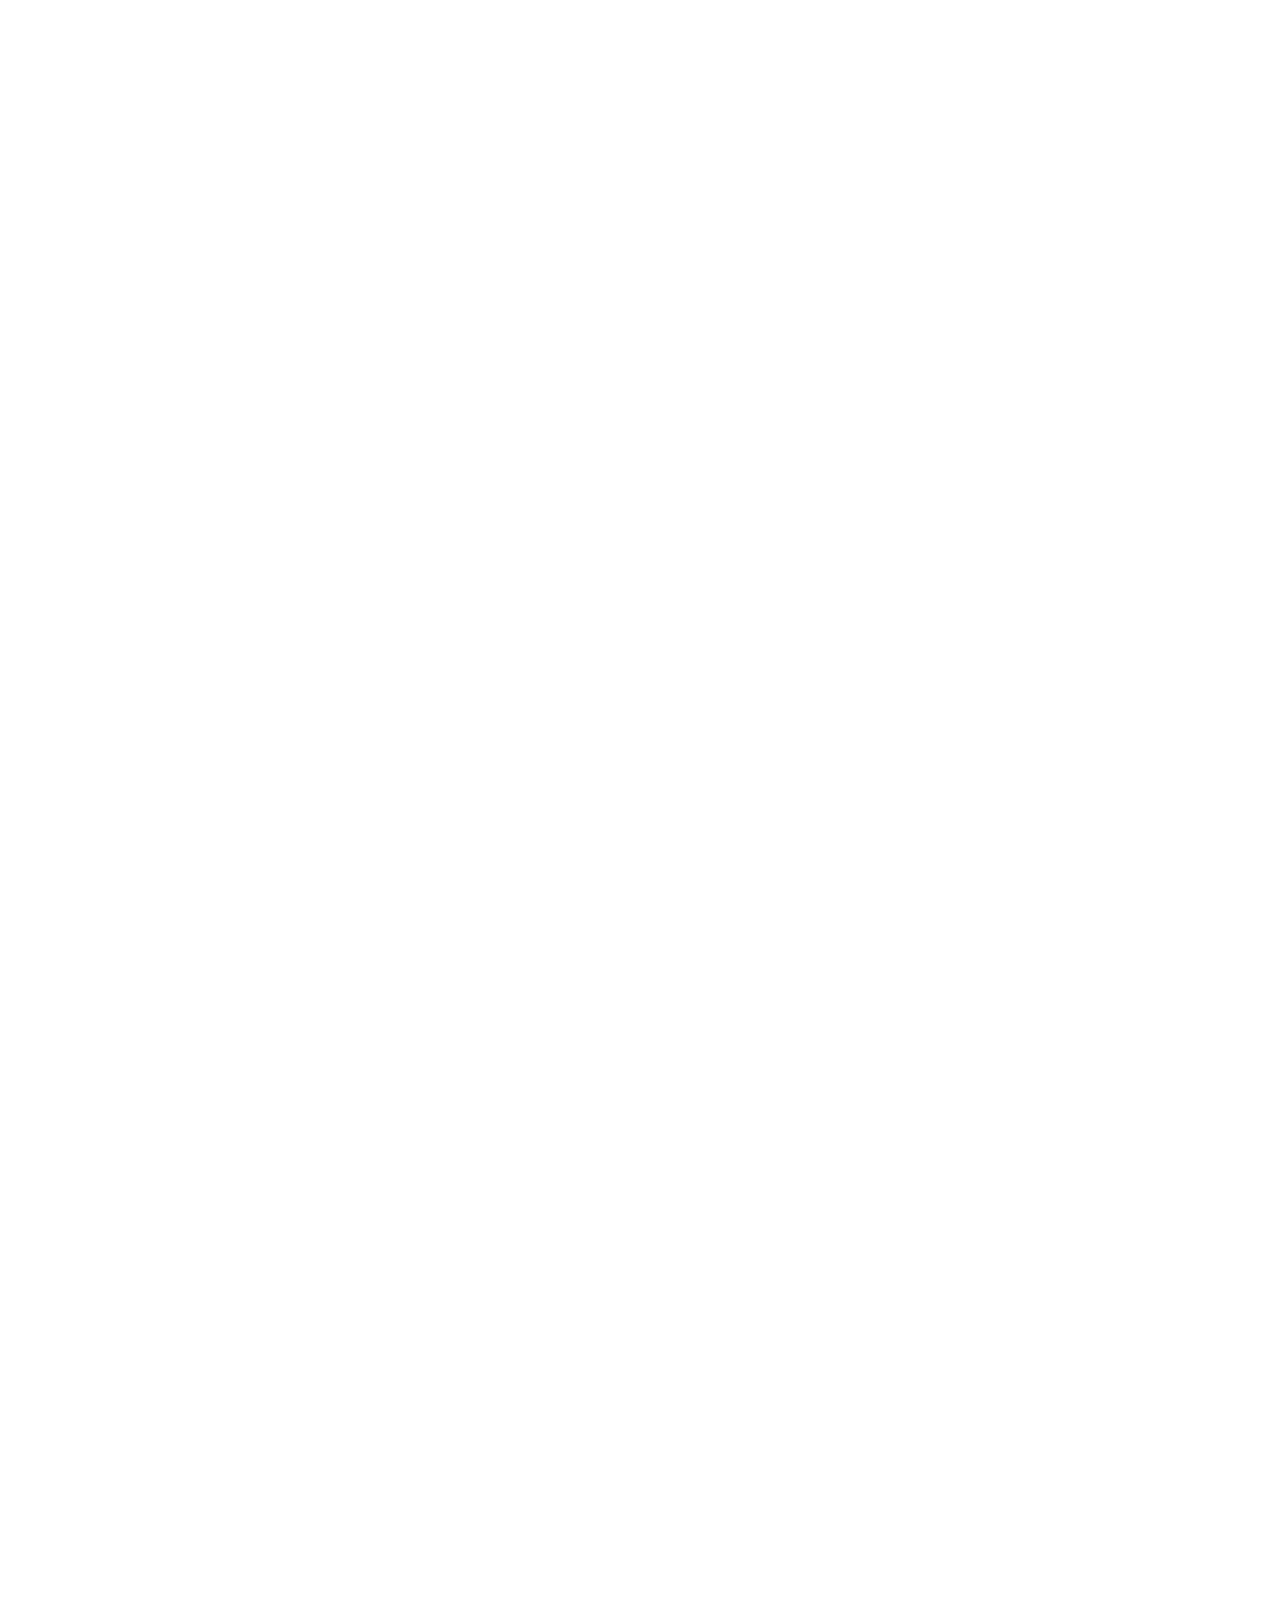
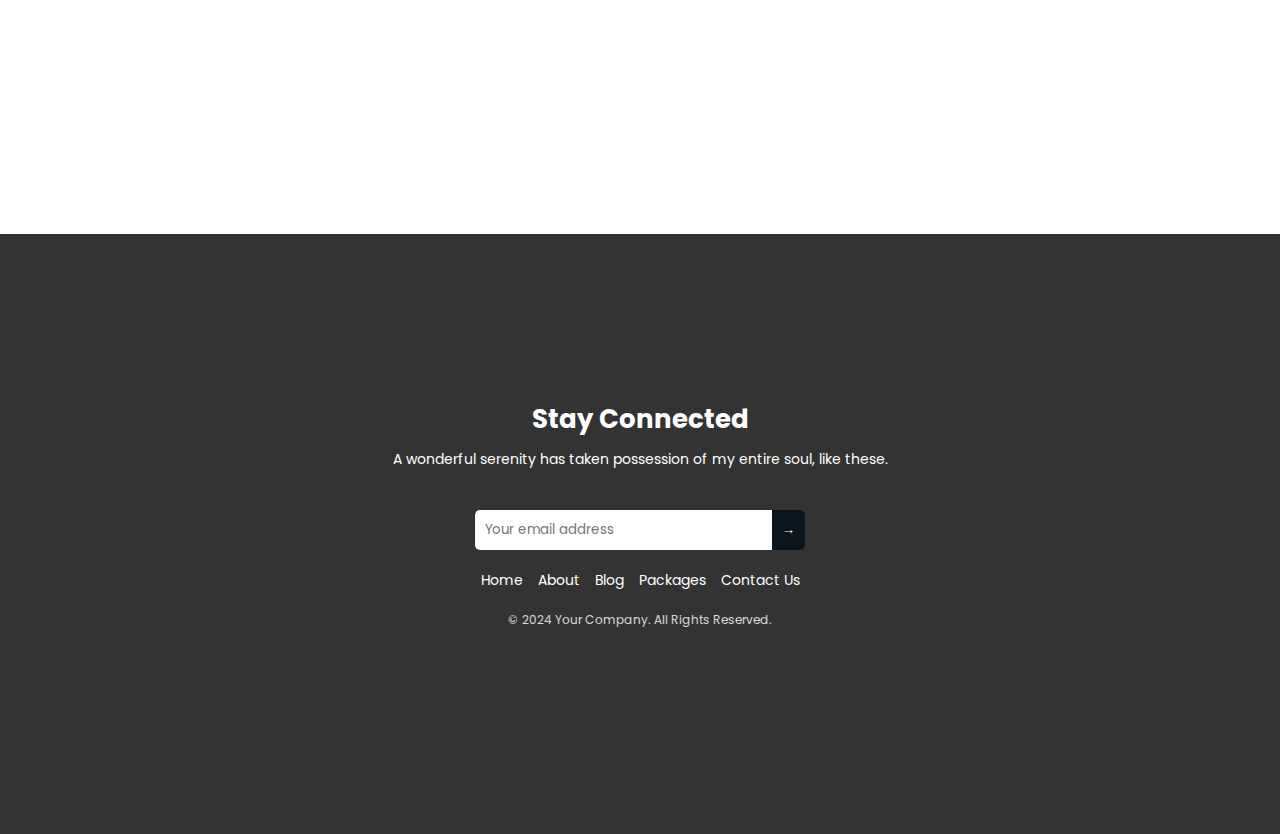
<file: packages.html>
<!DOCTYPE html>
<html lang="en">

<head>
    <meta charset="UTF-8">
    <meta name="viewport" content="width=device-width, initial-scale=1.0">
    <title>Eforlad | Packages</title>
    <!-- AOS Animation -->
    <link href="https://unpkg.com/aos@2.3.1/dist/aos.css" rel="stylesheet">
    <link href="https://cdn.jsdelivr.net/npm/bootstrap@5.0.2/dist/css/bootstrap.min.css" rel="stylesheet"
        integrity="sha384-EVSTQN3/azprG1Anm3QDgpJLIm9Nao0Yz1ztcQTwFspd3yD65VohhpuuCOmLASjC" crossorigin="anonymous">
    <link rel="stylesheet" href="https://cdn.jsdelivr.net/npm/bootstrap-icons@1.11.3/font/bootstrap-icons.min.css">
    <link rel="stylesheet" href="style.css">
</head>

<body>
    <div class="container-fluid p-5">
        <!-- navbar -->
        <nav class="navbar navbar-expand-lg navbar-light">
            <div class="container-fluid">
                <a class="navbar-brand" href="#"><img src="./imgs/logoDark.png" alt=""></a>
                <button class="navbar-toggler" type="button" data-bs-toggle="collapse"
                    data-bs-target="#navbarSupportedContent" aria-controls="navbarSupportedContent"
                    aria-expanded="false" aria-label="Toggle navigation">
                    <span class="navbar-toggler-icon"></span>
                </button>
                <div class="collapse navbar-collapse justify-content-end" id="navbarSupportedContent">
                    <ul class="navbar-nav ms-auto mb-2 mb-lg-0 d-flex gap-4">
                        <li class="nav-item"><a class="nav-link " href="index.html">Home</a></li>
                        <li class="nav-item"><a class="nav-link " href="about.html">About</a></li>
                        <li class="nav-item"><a class="nav-link " href="blog.html">Blog</a></li>
                        <li class="nav-item"><a class="nav-link active" href="packages.html">Packages</a></li>
                        <li class="nav-item"><a class="nav-link " href="Contactus.html">Contact Us</a></li>
                      </ul>
                </div>
            </div>
        </nav>

        <!-- title -->
        <div class="row pt-5 mt-5 d-flex text-dark justify-content-center">
            <div class="col-md-10 col-xl-8 text-center">
                <h3 class="mb-4 poppins-extrabold px-5 mx-5 pb-3"><span class="border-bottom">Our Packages</span></h3>
                <p class="mb-4 pb-2 mb-md-5 pb-md-0">
                    A wonderful serenity has taken possession of my entire soul, like these
                </p>
            </div>
        </div>

        <!-- blogs -->

        <div class="p-5 mt-5 container-fluid ">
            <div class="container">
                <section>
                   

                    <div class="row row-cols-1 row-cols-md-3 g-4">
                        <div class="col">
                            <div   data-aos="zoom-in-up"  class="custom-card">
                                <img src="imgs/Srilanka.png" class="custom-card-img" alt="Honeymoon Trip Maldives">
                                <div class="custom-card-body">
                                    <h5 class="custom-card-title">Honeymoon Trip To Maldives</h5>
                                    <p class="custom-card-text">
                                        Meet & Greet service at the airport, accommodation in mentioned or similar
                                        standard hotels, meals on a half-board basis with a Colombo dinner from an
                                        Indian restaurant, private AC Sedan Car/KDH Van transfers, an English-speaking
                                        driver guide, and all taxes with VAT. Airfare, visa fees, entrance fees
                                        (supplement provided separately), lunch during the tour, bank charges, vehicle
                                        use for nightlife, and early check-in/late check-out are excluded. Tips,
                                        porterage, and any other expenses not mentioned in the inclusions are not
                                        covered.
                                    </p>
                                    <div class="d-flex justify-content-center">
                                        <a href="PackageDetails.html"> <button class="gradient-btn">See
                                                Details</button></a>
                                    </div>
                                </div>
                            </div>
                        </div>
                        <div class="col">
                            <div   data-aos="zoom-in-up"  class="custom-card">
                                <img src="imgs/honeymoonPackage.png" class="custom-card-img"
                                    alt="Honeymoon Trip Maldives">
                                <div class="custom-card-body">
                                    <h5 class="custom-card-title">Honeymoon Trip To Maldives</h5>
                                    <p class="custom-card-text">
                                        Includes 4 nights at Embudu Village Resort Maldives 3* or similar with daily
                                        breakfast and airport transfers. Excludes laundry, minibar, calls, personal
                                        expenses, travel insurance, visa processing, optional tours, and airfare.
                                        Package valid for a minimum of 2 adults, based on a Superior Bungalow (B&B).
                                        Rates are subject to availability and may change; surcharges apply for events.
                                        50% payment is required at booking, with the balance due 10 days before
                                        departure. A 50% surcharge applies for transfers between 23:00 and 07:00 hrs.
                                    </p>
                                    <div class="d-flex justify-content-center">
                                        <a href="PackageDetails.html"> <button class="gradient-btn">See
                                                Details</button></a>
                                    </div>
                                </div>
                            </div>

                        </div>
                        <div class="col">
                            <div   data-aos="zoom-in-up"  class="custom-card">
                                <img src="imgs/thailand.png" class="custom-card-img" alt="Honeymoon Trip Maldives">
                                <div class="custom-card-body">
                                    <h5 class="custom-card-title">Thailand’s Most Incredible Travel Experience</h5>
                                    <p class="custom-card-text">
                                        Fishermen’s Harbour – Family Suite with Bed and Breakfast in Phuket and
                                        Rembrandt Hotel & Suite Bangkok – 2 Bedroom Grand Suite, with a package cost of
                                        PKR 185,500 per person on twin double sharing. The package includes 4 nights in
                                        Phuket with breakfast (except on day 1) and 3 nights in Bangkok with breakfast.
                                        Daily 500ml x 2 water bottles per person are provided. The
                                        package covers driver fees, taxes (including VAT), and service charges.
                                    </p>
                                    <div class="d-flex justify-content-center">
                                        <a href="PackageDetails.html"> <button class="gradient-btn">See
                                                Details</button></a>
                                    </div>
                                </div>
                            </div>
                        </div>




                        <div class="col">
                            <div   data-aos="zoom-in-up"  class="custom-card">
                                <img src="imgs/Umrah.png" class="custom-card-img" alt="Honeymoon Trip Maldives">
                                <div class="custom-card-body">
                                    <h5 class="custom-card-title">Package for Umrah</h5>
                                    <p class="custom-card-text">
                                        Experience a spiritually fulfilling Umrah journey with our carefully curated
                                        package, ensuring comfort and convenience. The package includes accommodation in
                                        Makkah and Madinah at well-located hotels, daily breakfast, and private airport
                                        transfers for a seamless experience. Enjoy guided assistance for all rituals,
                                        visa processing support, and air-conditioned transport for ziyarats to
                                        significant Islamic sites. Our package excludes airfare, personal expenses,
                                        travel insurance, and meals not specified. With dedicated support throughout
                                        your pilgrimage, embark on your Umrah with peace of mind and devotion.
                                    </p>
                                    <div class="d-flex justify-content-center">
                                        <a href="PackageDetails.html"> <button class="gradient-btn">See
                                                Details</button></a>
                                    </div>
                                </div>
                            </div>
                        </div>


                        <div class="col">
                            <div   data-aos="zoom-in-up"  class="custom-card">
                                <img src="imgs/France.png" class="custom-card-img" alt="Honeymoon Trip Maldives">
                                <div class="custom-card-body">
                                    <h5 class="custom-card-title">Journey to France</h5>
                                    <p class="custom-card-text">
                                        Enjoy a 5-night stay in Paris at Grand Hotel Nouvel Opera 3* or a similar hotel
                                        with daily breakfast included. The package features a half-day city tour to
                                        explore the iconic sights of Paris and airport transfers for a hassle-free
                                        experience. This complete package is available per person on a double/twin
                                        sharing basis, ensuring comfort and convenience throughout your stay.
                                    </p>
                                    <div class="d-flex justify-content-center">
                                        <a href="PackageDetails.html"> <button class="gradient-btn">See
                                                Details</button></a>
                                    </div>
                                </div>
                            </div>
                        </div>


                        <div class="col">
                            <div   data-aos="zoom-in-up"  class="custom-card">
                                <img src="imgs/Amsterdum.png" class="custom-card-img" alt="Honeymoon Trip Maldives">
                                <div class="custom-card-body">
                                    <h5 class="custom-card-title">Journey to Amsterdam</h5>
                                    <p class="custom-card-text">
                                        Embark on an unforgettable journey to Amsterdam, a city of charming canals, rich
                                        history, and vibrant culture. Enjoy a comfortable stay at a well-located hotel
                                        with daily breakfast included. Explore the city's iconic landmarks, from the
                                        Anne Frank House and Rijksmuseum to the scenic canal cruises and bustling Dam
                                        Square. Convenient airport transfers ensure a seamless experience, while
                                        optional tours allow you to discover windmills, tulip fields, and local
                                        delicacies. Whether it's art, history, or nightlife, Amsterdam offers an
                                        enriching experience for every traveler.
                                    </p>
                                    <div class="d-flex justify-content-center">
                                        <a href="PackageDetails.html"> <button class="gradient-btn">See
                                                Details</button></a>
                                    </div>
                                </div>
                            </div>
                        </div>

                        <div class="col">
                            <div   data-aos="zoom-in-up"  class="custom-card">
                                <img src="imgs/Malaysia.png" class="custom-card-img" alt="Honeymoon Trip Maldives">
                                <div class="custom-card-body">
                                    <h5 class="custom-card-title">Malaysia Tour</h5>
                                    <p class="custom-card-text">
                                        Discover the perfect blend of modernity and tradition with an exciting Malaysia
                                        tour, offering a mix of vibrant city life, breathtaking landscapes, and rich
                                        cultural heritage. Stay in a comfortable hotel with daily breakfast and explore
                                        top attractions like the Petronas Twin Towers, Batu Caves, and Genting
                                        Highlands. Enjoy a guided city tour of Kuala Lumpur, visit stunning beaches, and
                                        experience the diverse cuisine and shopping hubs. Hassle-free airport transfers
                                        ensure a smooth journey, making this tour a perfect getaway for adventure,
                                        relaxation, and cultural exploration.
                                    </p>
                                    <div class="d-flex justify-content-center">
                                        <a href="PackageDetails.html"> <button class="gradient-btn">See
                                                Details</button></a>
                                    </div>
                                </div>
                            </div>
                        </div>

                        <div class="col">
                            <div   data-aos="zoom-in-up"  class="custom-card">
                                <img src="imgs/Turkey.png" class="custom-card-img" alt="Honeymoon Trip Maldives">
                                <div class="custom-card-body">
                                    <h5 class="custom-card-title">Turkey Tour Package</h5>
                                    <p class="custom-card-text">
                                        Experience the best of Turkey with our exclusive package tour, combining
                                        history, culture, and breathtaking landscapes. Stay in comfortable hotels with
                                        daily breakfast and explore iconic destinations like Istanbul, Cappadocia,
                                        Pamukkale, and Antalya. Discover the grandeur of Hagia Sophia, Blue Mosque, and
                                        Topkapi Palace, take a magical hot air balloon ride over Cappadocia, and relax
                                        in the thermal pools of Pamukkale. Enjoy guided city tours, airport transfers,
                                        and seamless transportation between destinations. Whether it's history,
                                        adventure, or scenic beauty, this Turkey tour promises an unforgettable
                                        experience.
                                    </p>
                                    <div class="d-flex justify-content-center">
                                        <a href="PackageDetails.html"> <button class="gradient-btn">See
                                                Details</button></a>
                                    </div>

                                </div>
                            </div>
                        </div>
                    </div>
                </section>
            </div>
        </div>

    </div>






    <!-- footer -->
    <footer class="footer">
        <div class="footer-overlay">
            <div class="footer-content">
                <h2>Stay Connected</h2>
                <p>A wonderful serenity has taken possession of my entire soul, like these.</p>

                <form class="subscribe-form">
                    <input type="email" placeholder="Your email address">
                    <button type="submit">→</button>
                </form>

                <nav class="footer-nav">
                    <a href="index.html">Home</a>
                    <a href="about.html">About</a>
                    <a href="blog.html">Blog</a>
                    <a href="packages.html">Packages</a>
                    <a href="Contactus.html">Contact Us</a>
                </nav>

                <div class="footer-bottom">
                    <p>© 2024 Your Company. All Rights Reserved.</p>
                </div>
            </div>
        </div>
    </footer>

    <!-- AOS animation -->
  
  <script src="https://unpkg.com/aos@2.3.1/dist/aos.js"></script>
    <script src="https://cdn.jsdelivr.net/npm/bootstrap@5.0.2/dist/js/bootstrap.bundle.min.js"
        integrity="sha384-MrcW6ZMFYlzcLA8Nl+NtUVF0sA7MsXsP1UyJoMp4YLEuNSfAP+JcXn/tWtIaxVXM"
        crossorigin="anonymous"></script>
    <script src="script.js"></script>
    <script>
        AOS.init();
      </script>
</body>

</html>
</file>
<file: style.css>
@import url('https://fonts.googleapis.com/css2?family=Inter:wght@100..900&family=Outfit:wght@100..900&family=Poppins:ital,wght@0,100;0,200;0,300;0,400;0,500;0,600;0,700;0,800;0,900;1,100;1,200;1,300;1,400;1,500;1,600;1,700;1,800;1,900&display=swap');

.poppins-thin {
  font-family: "Poppins", sans-serif;
  font-weight: 100;
  font-style: normal;
}

.poppins-extralight {
  font-family: "Poppins", sans-serif;
  font-weight: 200;
  font-style: normal;
}

.poppins-light {
  font-family: "Poppins", sans-serif;
  font-weight: 300;
  font-style: normal;
}

.poppins-regular {
  font-family: "Poppins", sans-serif;
  font-weight: 400;
  font-style: normal;
}

.poppins-medium {
  font-family: "Poppins", sans-serif;
  font-weight: 500;
  font-style: normal;
}

.poppins-semibold {
  font-family: "Poppins", sans-serif;
  font-weight: 600;
  font-style: normal;
}

.poppins-bold {
  font-family: "Poppins", sans-serif;
  font-weight: 700;
  font-style: normal;
}

.poppins-extrabold {
  font-family: "Poppins", sans-serif;
  font-weight: 800;
  font-style: normal;
}

.poppins-black {
  font-family: "Poppins", sans-serif;
  font-weight: 900;
  font-style: normal;
}

.poppins-thin-italic {
  font-family: "Poppins", sans-serif;
  font-weight: 100;
  font-style: italic;
}

.poppins-extralight-italic {
  font-family: "Poppins", sans-serif;
  font-weight: 200;
  font-style: italic;
}

.poppins-light-italic {
  font-family: "Poppins", sans-serif;
  font-weight: 300;
  font-style: italic;
}

.poppins-regular-italic {
  font-family: "Poppins", sans-serif;
  font-weight: 400;
  font-style: italic;
}

.poppins-medium-italic {
  font-family: "Poppins", sans-serif;
  font-weight: 500;
  font-style: italic;
}

.poppins-semibold-italic {
  font-family: "Poppins", sans-serif;
  font-weight: 600;
  font-style: italic;
}

.poppins-bold-italic {
  font-family: "Poppins", sans-serif;
  font-weight: 700;
  font-style: italic;
}

.poppins-extrabold-italic {
  font-family: "Poppins", sans-serif;
  font-weight: 800;
  font-style: italic;
}

.poppins-black-italic {
  font-family: "Poppins", sans-serif;
  font-weight: 900;
  font-style: italic;
}

.blackThemeBg{
  background-color: #0B161E;
}

* {
  margin: 0;
  padding: 0;
  box-sizing: border-box;
  font-family: "Poppins";
}

/* Background Section */
.bgImgContainer {
  width: 100%;
  height: 900px;
  background: url("imgs/indexBg.jpg") no-repeat center center;
  background-size: cover;
}

/* Navbar */
.navbar-brand img {
  max-width: 150px;
}

.nav-link {
  position: relative;
  text-decoration: none;
  padding-bottom: 5px;
}

.nav-link::after {
  content: "";
  position: absolute;
  left: 0;
  bottom: 0;
  width: 0;
  height: 2px;
  background-color: #fff;
  transition: width 0.3s ease-in-out;
}

.nav-link:hover::after {
  width: 100%;
}

/* Main Content */
.discoverH {
  font-size: 70px;
}

.mainHead {
  font-size: 50px;
}

.mainHeadpara {
  line-height: 1.5;
  color: white;
  font-size: 14px;
}

/* Social Icons */
.social-icons {
  position: absolute;
  left: 30px;
  bottom: 30px;
  display: flex;
  flex-direction: column;
  gap: 10px;
}

.social-icons a {
  font-size: 24px;
  color: white;
  transition: transform 0.3s ease-in-out;
}

.social-icons a:hover {
  transform: scale(1.2);
}

/* Events Section */
.eventsDiv {
  position: absolute;
  right: 0px;
  display: flex;
  gap: 90px;
  background-color: #fff;
}

.events {
  position: relative;
  width: 200px;
  height: 150px;
  backdrop-filter: blur(10px);
  display: flex;
  flex-direction: column;
  justify-content: center;
  align-items: center;
  text-align: center;
  font-weight: bold;
  padding: 20px;
  overflow: hidden;
  background: rgba(255, 255, 255, 0.3);
}

.events::before {
  content: attr(data-number);
  position: absolute;
  font-size: 180px;
  font-weight: 900;
  color: rgba(0, 0, 0, 0.1);
  top: 50%;
  left: 50%;
  transform: translate(-50%, -50%);
  z-index: -1;
}

/* Responsive Design */
@media (max-width: 1024px) {
  .discoverH {
    font-size: 50px;
    padding-left:20px ;
  }

  .mainHead {
    font-size: 35px;
    padding-left:20px ;
  }

  .mainHeadpara {
    font-size: 12px;
    padding-left:20px ;
  }

  .eventsDiv {
    right: 20px;
    gap: 10px;
  }

  .events {
    width: 170px;
    height: 130px;
  }

  .social-icons {
    left: 20px;
    bottom: 20px;
  }

  .social-icons a {
    font-size: 20px;
  }
}

@media (max-width: 767px) {
  .bgImgContainer {
    height: auto;
    padding: 20px;
  }

  .discoverH {
    font-size: 40px;
  }

  .mainHead {
    font-size: 30px;
  }

  .mainHeadpara {
    font-size: 12px;
  }

  .eventsDiv {
    position: static;
    display: flex;
    flex-direction: column;
    align-items: center;
    justify-content: center;
    gap: 15px;
    margin-top: 30px;
    background-color: transparent;
  }

  .rowMob {
    display: flex;
    justify-content: center;
  }

  .disp {
    display: none;
  }

  .events {
    width: 90%;
    height: auto;
    padding: 15px;
    background-color: #fff;
  }

  .events::before {
    font-size: 100px;
  }

  .social-icons {
    flex-direction: row;
    gap: 15px;
    justify-content: center;
  }

  .social-icons a {
    font-size: 18px;
  }

  .nav-link:hover::after {
    width: 0;
  }
}

.events p span {
  font: bold;
  color: black;
}

.event p {
  font-size: xx-small;
  color: gray;
}

/* carousel cards */

.carousel-container {
  display: flex;
  align-items: center;
  justify-content: center;
  max-width: 1200px;
  margin: auto;
  position: relative;
  overflow: hidden;
  background: transparent;
  padding: 20px;
  /* border-radius: 15px; */
  /* box-shadow: 0 10px 30px rgba(0, 0, 0, 0.2); */
}

.left-fixed {
  width: 39%;
  padding: 30px;
  background: #fff;
  color: black;
  z-index: 3;
  position: relative;
  box-shadow: 3px 3px 15px rgba(0, 0, 0, 0.4);
  text-align: center;
  /* border-radius: 10px; */
  transform: scale(1.05);
}

.left-fixed h2 {
  font-size: 26px;
  font-weight: bold;
}

.carousel-wrapper {
  width: 68%;
  overflow: hidden;
  position: relative;
  z-index: 2;
}

.carousel-track {
  display: flex;
  transition: transform 0.8s ease-in-out;
  gap: 15px;
}

.carousel-item-custom {
  flex: 0 0 33.333%;
  overflow: hidden;
  box-shadow: 2px 2px 15px rgba(0, 0, 0, 0.2);
  transition: transform 0.5s ease-in-out;
  /* background: white; */
  position: relative;
}

.carousel-item-custom img {
  width: 100%;
  height: auto;
}

.custom-caption {
  /* background: rgba(0, 0, 0, 0.7); */
  padding: 10px;
  position: absolute;
  bottom: 10px;
  left: 50%;
  transform: translateX(-50%);
  color: white;
  font-size: 18px;
  font-weight: bold;
  border-radius: 5px;
}

@media (max-width: 992px) {
  .carousel-container {
    flex-direction: column;
    padding: 15px;
  }

  .left-fixed {
    width: 100%;
    margin-bottom: 20px;
    box-shadow: none;
  }

  .carousel-wrapper {
    width: 100%;
  }

  .carousel-item-custom {
    flex: 0 0 50%;
  }
  .carousel-item-custom img{
    height:300px;
    width: 100%;
  }
}

@media (max-width: 768px) {
  .carousel-item-custom {
    flex: 0 0 100%;
  }
  .left-fixed {
    width: 100%;
    margin-bottom: 20px;
    box-shadow: none;
  }
  .carousel-item-custom img{
    height:300px;
    width: 100%;
  }
}

.bannerImg {
  max-height: 627px;
  max-width: 521px;
  width: 100%;
  height: auto;
}

.banner {
  position: relative;
}

.bgwhite {
  min-width: 670px;
  padding: 30px;
  min-height: auto;
  background-color: #fff;
  position: absolute;
  right: 150px;
  box-shadow: rgba(0, 0, 0, 0.35) 0px 5px 15px;
}

.bannerContent {
  position: relative;
  display: flex;
  justify-content: start;
  align-items: center;
}

.bg-white p {
  font-size: 11px;
}

/* Responsive Styling */
@media (max-width: 992px) {
  .bgwhite {
    min-width: 100%;
    right: 0;
    position: relative;
    margin-top: 20px;
  }

  .bannerContent {
    justify-content: center;
    text-align: center;
    overflow-x: hidden;
  }

  .bannerImg {
    max-width: 100%;
    height: auto;
  }

  .align {
    flex: 0 0 50%;
    max-width: 50%;
  }
}

@media (max-width: 768px) {
  .banner {
    flex-direction: column;
    text-align: center;
  }

  .bannerImg {
    display: none;
  }

  .bgwhite {
    padding: 20px;
    width: 100%;
    position: relative;
    /* Absolute position ko hatao */
    right: auto;
    box-shadow: none;
  }

  .align {
    flex: 0 0 100%;
    max-width: 100%;
    margin-bottom: 15px;
  }

  .bannerContent {
    width: 100%;
    /* Content ka width full karna */
    justify-content: center;
    /* Center align */
    overflow-x: hidden;
  }
}

/* testimonial */
.testimonial-card .card-up {
  height: 120px;
  overflow: hidden;
  border-top-left-radius: 0.25rem;
  border-top-right-radius: 0.25rem;
  background: linear-gradient(to right, #000000, #050a12, #0e1d2a, #003a66, #0377B4);
}
.testimonial-card .avatar {
  width: 110px;
  margin-top: -60px;
  overflow: hidden;
  border: 3px solid #fff;
  border-radius: 50%;
}

/* blogs */
.cardStyle{
  border: none;
  box-shadow: rgba(255, 255, 255, 0.35) 0px 5px 15px;
}
/* .cardPackageStyle{
  border: none;
}
.cardPackageStyle:hover{
  background-color: #0B161E;
  color:#fff;
  cursor: pointer;
} */

.custom-card {
  width: 340px; /* Set a fixed width for all cards */
  height: 800px; /* Set a fixed height for uniformity */
  border: 1px solid #ddd; /* Light border for separation */
  border-radius: 3px; /* Rounded corners */
  overflow: hidden; /* Prevents content from overflowing */
  display: flex;
  flex-direction: column;
  background-color: #fff; /* Card background */
  box-shadow: rgba(0, 0, 0, 0.35) 0px 5px 15px;
}
.custom-card:hover{
  color:#fff;
  background-color: #0B161E;
}

.custom-card-img {
  width: 100%; /* Ensures image spans full width */
  height: 356px; /* Fixed height for image */
  object-fit: cover; /* Keeps image aspect ratio while covering space */
}

.custom-card-body {
  flex-grow: 1; /* Fills remaining space */
  padding: 35px;
  display: flex;
  flex-direction: column;
  justify-content: space-between; /* Keeps title and text spaced */
}

.custom-card-title {
  font-size: 18px;
  font-weight: bold;
  margin-bottom: 2px;
}

.custom-card-text {
  font-size: 14px;
  color: #555;
  overflow: hidden;
  text-overflow: ellipsis;
  display: -webkit-box;
  -webkit-line-clamp: 16; /* Limits text to 5 lines */
  -webkit-box-orient: vertical;
}



.footer {
  background: url('imgs/footer.jpg') no-repeat center center;
  background-size: cover;
  background-attachment: fixed;
  height: 600px;
  position: relative;
  display: flex;
  align-items: center;
  justify-content: center;
  text-align: center;
}

.footer-overlay {
  background: rgba(0, 0, 0, 0.8); /* Dark overlay for readability */
  width: 100%;
  height: 100%;
  display: flex;
  align-items: center;
  justify-content: center;
}

.footer-content {
  color: white;
  max-width: 600px;
  padding: 20px;
}

.footer-content h2 {
  font-size: 26px;
  margin-bottom: 10px;
}

.footer-content p {
  font-size: 14px;
  margin-bottom: 40px;
}

.subscribe-form {
  display: flex;
  justify-content: center;
  margin-bottom: 20px;
}

.subscribe-form input {
  padding: 10px;
  border: none;
  border-top-left-radius: 5px;
  border-bottom-left-radius: 5px;  width: 60%;
}

.subscribe-form button {
  background: #0B161E;
  border: none;
  padding: 10px;
  color: white;
  cursor: pointer;
  border-top-right-radius: 5px;
  border-bottom-right-radius: 5px;
}

.footer-nav {
  display: flex;
  justify-content: center;
  gap: 15px;
  margin-bottom: 20px;
}

.footer-nav a {
  color: white;
  text-decoration: none;
  font-size: 14px;
}

.footer-bottom p {
  font-size: 12px;
  opacity: 0.8;
}

/* Responsive Design */
@media (max-width: 768px) {
  .footer {
    height: auto;
  }
  .footer-content{
    padding: 40px 20px;
  }
  
  .subscribe-form {
    flex-direction: column;
  }

  .subscribe-form input {
    width: 100%;
    margin-bottom: 10px;
  }

  .footer-nav {
    flex-direction: column;
    gap: 10px;
  }
}

/* package page */
.custom-bg {
  background-image: url('imgs/packageDetailCover.jpg'); /* Replace with your image path */
  background-size: cover; 
  background-position: center; 
  background-repeat: no-repeat;
  padding: 200px 20px 40px 20px; /* Adjusted padding for small screens */
  color: white; 
  position: relative; /* Ensures child elements are positioned correctly */
}

/* Form Container */
.custom-form-container {
  background-color: #0B161E; 
  height: fit-content;
  border-radius: 10px;
  padding: 50px;
  position: absolute;
  bottom: -200px;
  right: 20px;
  color: white;
  width: 350px; /* Fixed width for desktop */
}

/* Adjust Form Position for Smaller Screens */
@media (max-width: 992px) { 
  .custom-form-container {
    position: relative; /* Moves form below content on smaller screens */
    bottom: 0;
    width: 100%; /* Full width on smaller screens */
    margin-top: 20px;
  }
}

/* Input Fields */
.custom-input {
  width: 100%;
  border-radius: 5px;
  background-color: #0B161E;
  border: 0.5px solid grey;
  padding: 10px;
  color: white;
}

.custom-input::placeholder {
  color: grey;
}

/* Submit Button */
.custom-btn {
  width: 100%;
  background-color: grey; 
  color: white;
  padding: 10px;
  border: none;
  border-radius: 5px;
  font-weight: bold;
  transition: background 0.3s ease-in-out;
}

.custom-btn:hover {
  background-color: white;
  color: black;
}

/* Package Content */
.package-container {
  border-radius: 10px;
  padding: 20px;
  color: #333;
  position: relative; /* Ensures content stacks correctly */
}

.package-title {
  color: #0B161E;
  text-align: center;
  margin-bottom: 20px;
}

.package-section {
  margin-bottom: 20px;
}


/* about page */

.section-title {
  color: #0B161E;
  border-bottom: 2px solid #0B161E;
  display: inline-block;
  padding-bottom: 5px;
  margin-bottom: 10px;
}

.package-list {
  list-style-type: none; /* Removes bullets */
  padding-left: 0;
  font-size: 16px;
}

.package-list li {
  margin-bottom: 5px;
}

/* Map Styling */
.map-container {
  border-radius: 5px;
  overflow: hidden;
  box-shadow: rgba(0, 0, 0, 0.35) 0px 5px 15px;
  margin-top: 20px;
}

/* about */
.detailsSection {
  position: relative;
  display: flex;
  flex-wrap: wrap; /* Ensures responsiveness */
  align-items: center;
}

.detailsSecHeading {
  font-size: 54px;
}

.title-wrapper {
  display: flex;
  align-items: center;
  gap: 15px;
}

.line {
  width: 80px;
  height: 3px;
  background-color: #0B161E;
}

.bgWhite {
  position: relative;
  box-shadow: rgba(100, 100, 111, 0.2) 0px 7px 29px 0px;
  padding: 20px;
  z-index: 1;
  background-color: white;
}

.DetailsImg {
  position: absolute;
  top: 50%;
  left: 60%;
  transform: translate(-40%, -50%); 
  width: 80%; 
  max-width: 600px; 
  height: auto;
  z-index: -1;
}

/* Responsive Fixes */
@media (max-width: 992px) {
  .detailsSection {
    flex-direction: column;
  }

  .title-container {
    width: 100%;
    text-align: center;
  }

  .DetailsImg {
    position: relative;
    left: 0;
    top: 0;
    transform: none;
    width: 100%;
    max-width: none;
    z-index: -1;
  }
}

.icon-style{
  font-size: 55px;
}
.sec2-card{
  display: flex;
  flex-direction: column;
  box-shadow: rgba(0, 0, 0, 0.35) 0px 5px 15px;
  color: #0B161E;
  background-color: #fff;
}
.sec2-card:hover{
  background-color: #0B161E;
  color: #fff;
}
.blog-cards{
  box-shadow: rgba(0, 0, 0, 0.35) 0px 5px 15px;
  border: none;
}



.blue{
  color:#002233;
}

#content{
  z-index: 2;
  position: relative;
  width: 100%;
  min-height: 100vh;
  overflow: auto;
}
/* form background */

.form{
  background-color: transparent;
  padding: 40px 20px;
  width: 100%;
  /* max-width: 300px; */
  box-sizing: border-box;
  border-radius: 5px;
  box-shadow: 0px 0px 10px 0px #666;
}
.input-group {
  position: relative;
  margin-bottom: 1.5rem; /* Add space between input groups */
}
.input-group input {
  width: 100%;
  padding: 10px;
  box-sizing: border-box;
  outline: none;
  background-color: transparent;
  border: 1px solid rgb(145, 141, 141);
  border-top: none;
  border-left: none;
  border-right: none;
  color: black;
  font-size: 16px;
}
.placeholder {
  position: absolute;
  top: 10px;
  left: 10px;
  font-size: 16px;
  color: grey;
  transition: 0.3s;
  pointer-events: none;
}
.input-group input:focus + .placeholder,
.input-group input:not(:placeholder-shown) + .placeholder {
  top: -10px;
  left: 0;
  font-size: 12px;
  color: grey;
}

.gradient-btn {
  background: linear-gradient(to right, #0377B4, #002233, #100c14);
  border: none;
  border-radius: 25px;
  color: white;
  padding: 10px 30px;
  font-size: 16px;
  width: 100%;
  cursor: pointer;
  transition: background 0.3s, transform 0.3s;
}

.gradient-btn:hover {
  background: linear-gradient(to right, #100c14, #002233, #0377B4);
  transform: scale(1.05);
}

.gradient-btn:active {
  transform: scale(1);
}

.gradient-btn-width{
  background: linear-gradient(to right, #0377B4, #002233, #100c14);
  border: none;
  border-radius: 25px;
  color: white;
  padding: 10px 30px;
  font-size: 16px;
  width: 20%;
  cursor: pointer;
  transition: background 0.3s, transform 0.3s;
}
.gradient-btn-width:hover {
  background: linear-gradient(to right, #100c14, #002233, #0377B4);
  transform: scale(1.05);
}
.gradient-btn-width:active {
  transform: scale(1);
}

/* icon */
.foricon a {
  border: 13px solid transparent;
  transition: all 0.3s ease;
  display: inline-block;
  text-align: center;
  line-height: 1; /* Ensure line-height is consistent */
}

.bi-facebook, .bi-twitter, .bi-instagram, .bi-youtube {
  font-size: large;
  transition: all 0.3s ease; /* Add transition for smooth effect */
}

.bi-facebook {
  color: #3b5998;
}

.bi-facebook:hover {
  color: #fff;
  background-color: #3b5998;
  box-shadow: 0 0 10px #3b5998; /* Add shadow for hover effect */
  border-radius: 30%;
}

.bi-twitter {
  color: #00acee;
}

.bi-twitter:hover {
  background-color: #00acee;
  color: #FFF;
  box-shadow: 0 0 10px #00acee; /* Add shadow for hover effect */
  border-radius: 30%;
}

.bi-instagram {
  background: linear-gradient(to bottom, #E1306C 0%, #FD1D1D 100%);
  -webkit-background-clip: text;
  -moz-background-clip: text;
  background-clip: text;
  -webkit-text-fill-color: transparent;
  transition: all 0.3s ease; /* Add transition for smooth effect */
}

.bi-instagram:hover {
  -webkit-text-fill-color: #fff; /* Change text color to white */
  color: #fff; /* Fallback for other browsers */
  background-color: #FD1D1D; /* Adjust the background color on hover */
  box-shadow: 0 0 10px #FD1D1D; /* Add shadow for hover effect */
  border-radius: 30%;
  text-decoration: none; /* Remove underline if any */
}

.bi-youtube {
  color: #FF0000;
}

.bi-youtube:hover {
  color: #fff;
  background-color: #FF0000;
  box-shadow: 0 0 10px #FF0000; /* Add shadow for hover effect */
  border-radius: 30%;
}





.bgTransparent {
  background-color: #fff;
  z-index: 2;
  box-shadow: 0px 0px 10px 0px #fffefe;
  border-radius: 15px;
  backdrop-filter: blur(0.2px);
  position: relative;
  overflow: hidden;
}


.inner-content {
  position: relative;
  background: #fff; /* Inner background color */
  border-radius: 10px;
  padding: 20px;
  color: #0377B4; /* Text color */
  z-index: 2; /* Ensure content is above the gradient */
  width: 99.4%;
  margin-left: 4px;
  margin-top: 4px;
  margin-bottom: 4px;
}

@keyframes rotate {
  0% {
      transform: rotate(0deg);
  }
  100% {
      transform: rotate(-360deg);
  }
}


/* form validation */

.error-msg {
  color: red;
  font-size: 12px;
  margin-top: -1px;
  margin-bottom: 10px;
  display: none; /* Hide by default */
}


/* media query */

/* Target phones (portrait and landscape) */
@media only screen and (max-width: 767px) {
  .inner-content {
      flex-direction: column;
      align-items: center;
      text-align: center;
  }
  .col-lg-4, .col-md-6, .col-md-12 {
      max-width: 100%;
      flex: 0 0 100%;
      padding: 10px 0;
  }
  .text-center {
      text-align: center;
  }
}
</file>
